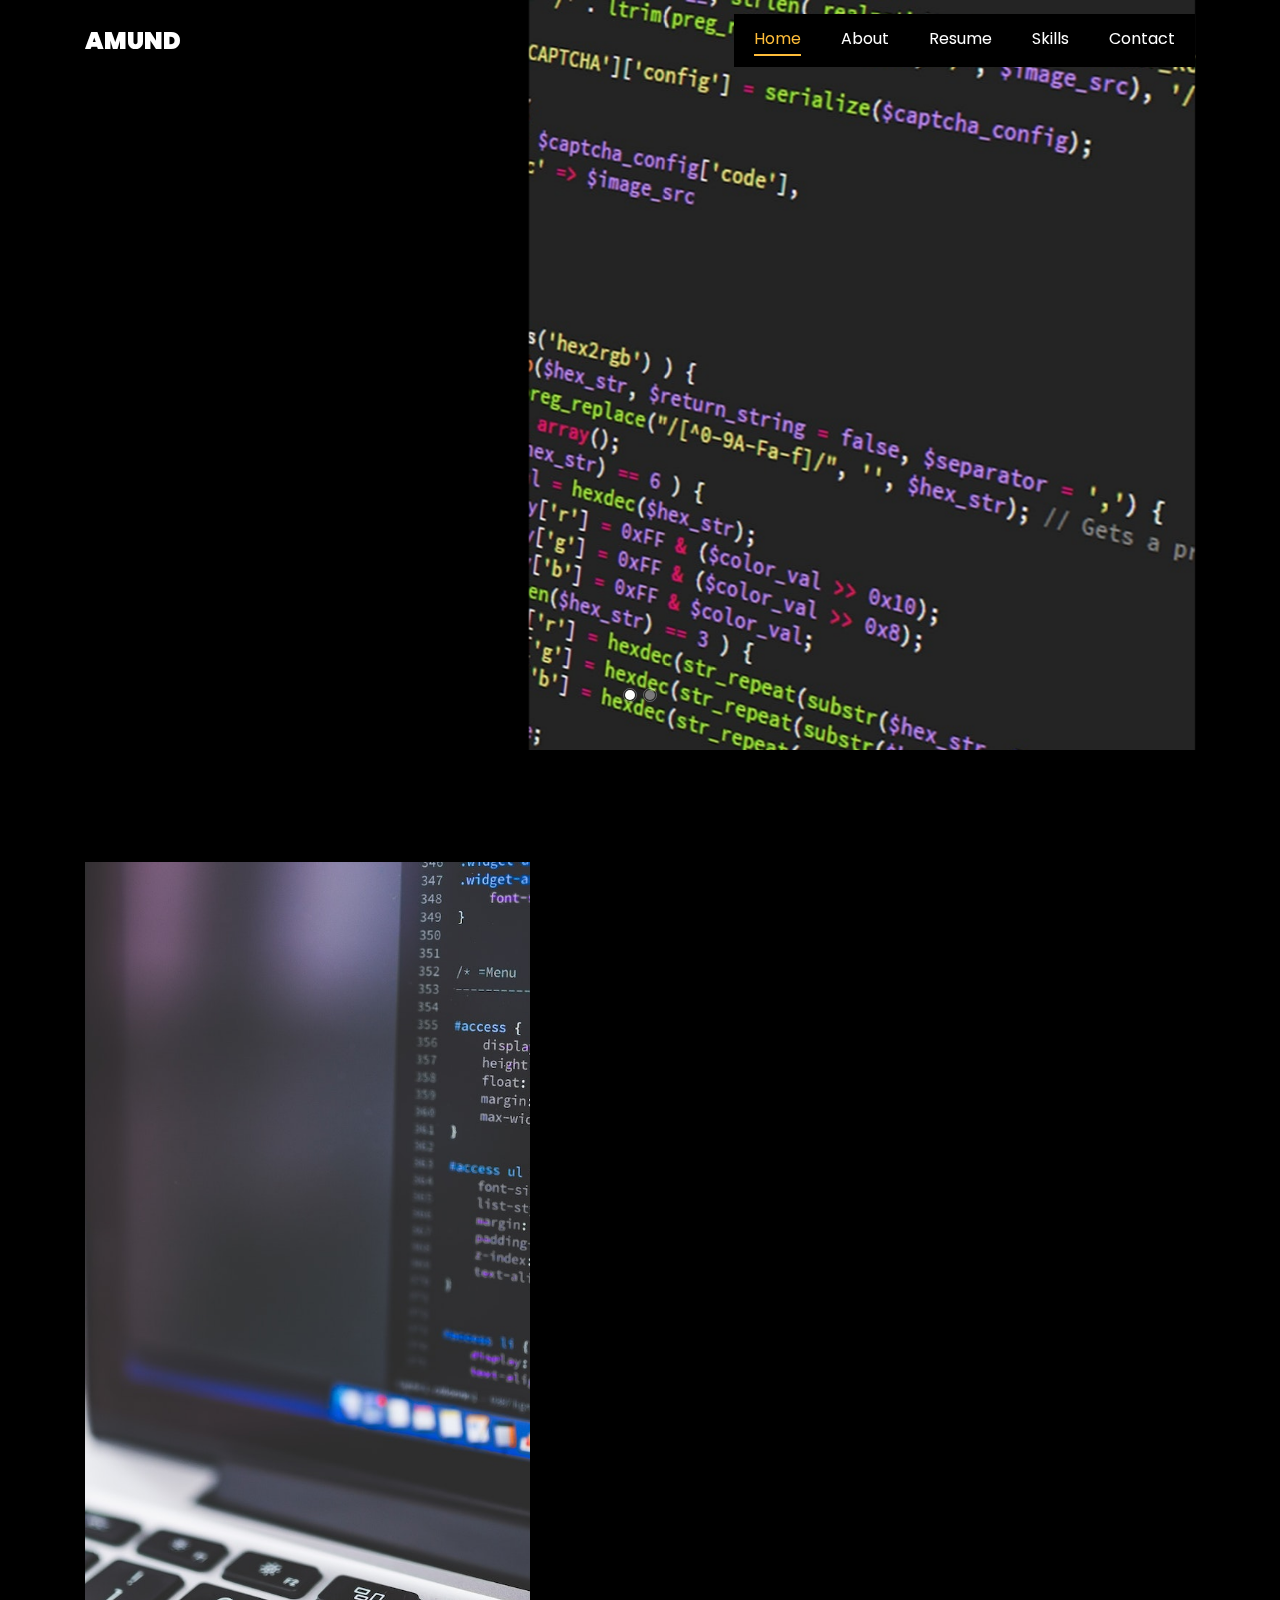
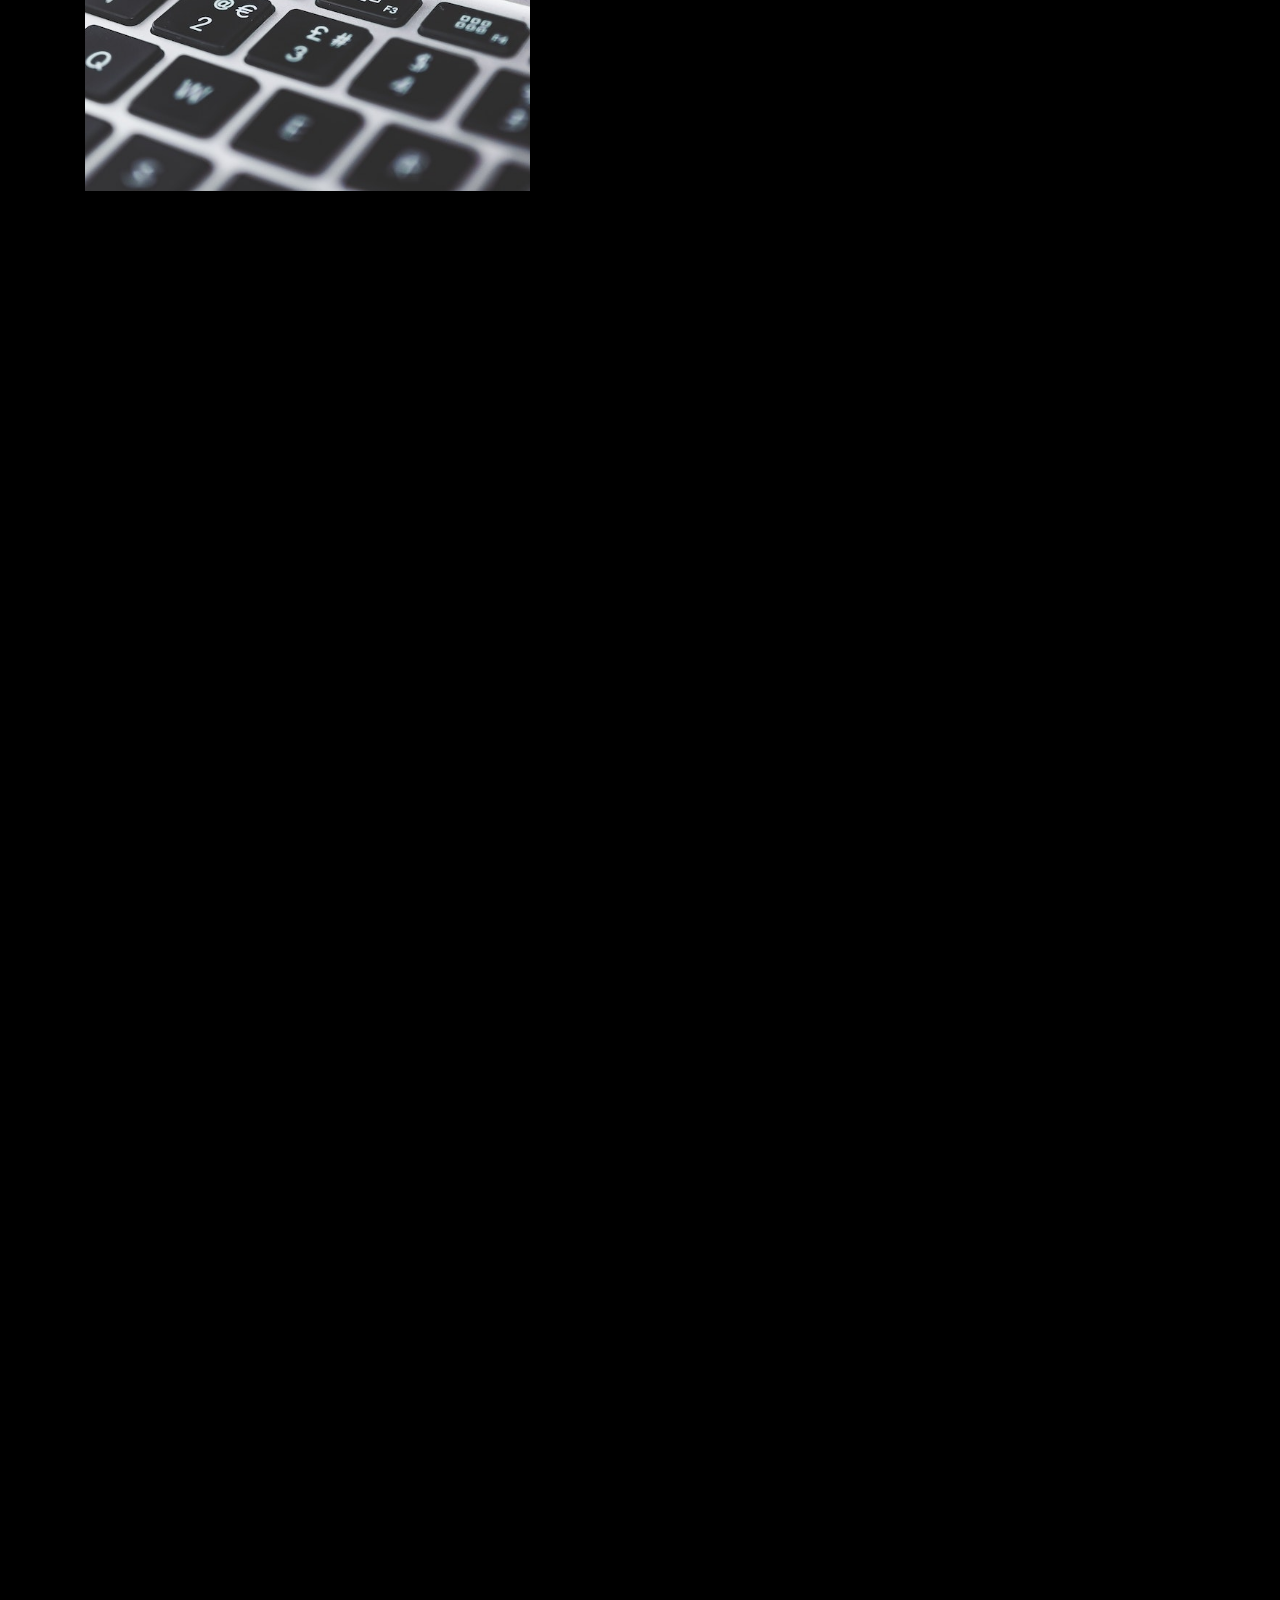
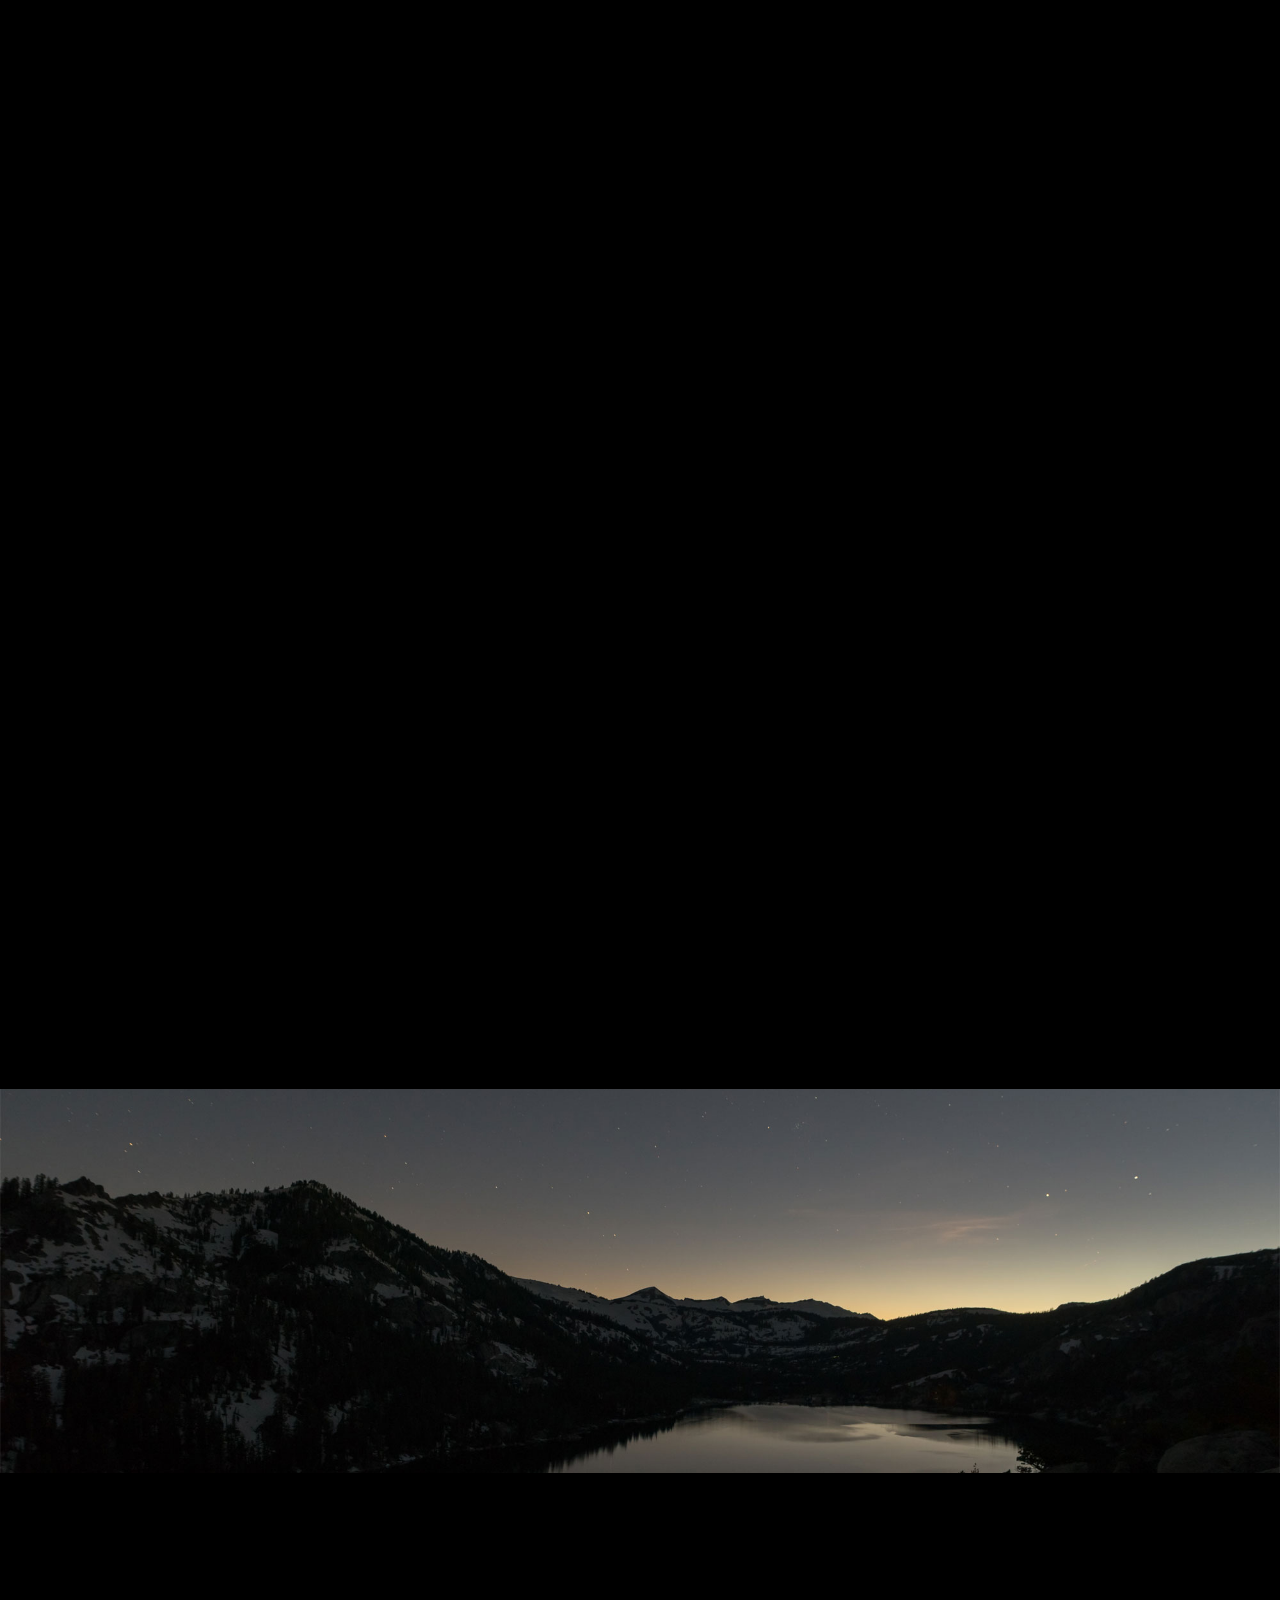
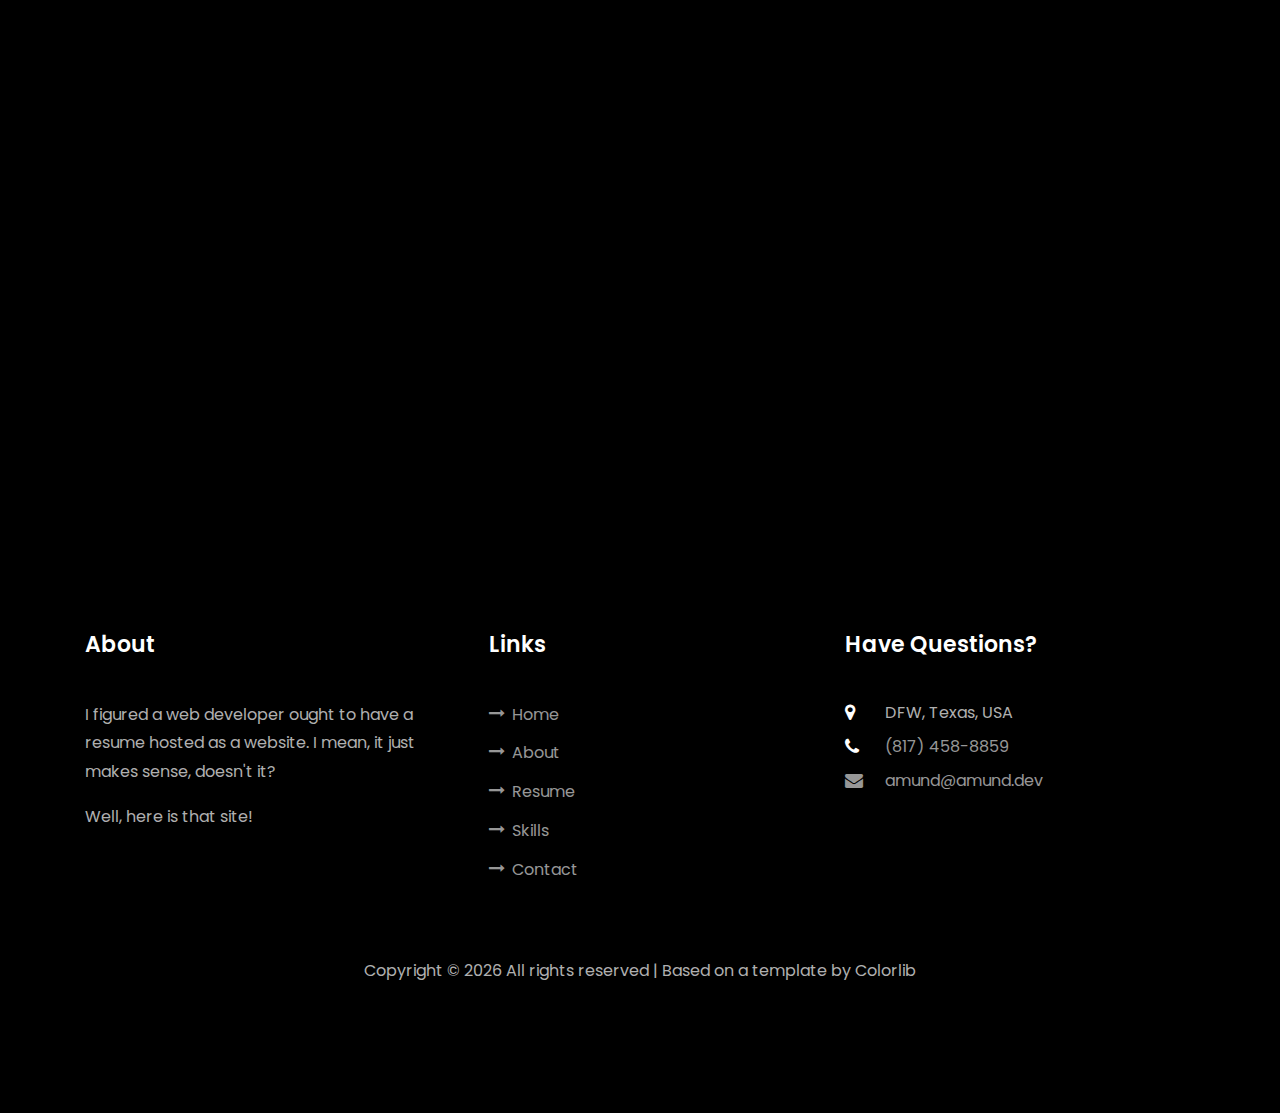
<file: index.html>
<!DOCTYPE html>
<html lang="en">
  <head>
    <title>Amund Jones</title>
    <meta charset="utf-8" />
    <meta
      name="viewport"
      content="width=device-width, initial-scale=1, shrink-to-fit=no"
    />
    <link rel="shortcut icon" href="favicon.png" type="image/png">
    <link
      href="https://fonts.googleapis.com/css?family=Poppins:100,200,300,400,500,600,700,800,900"
      rel="stylesheet"
    />

    <link rel="stylesheet" href="css/open-iconic-bootstrap.min.css" />
    <link rel="stylesheet" href="css/animate.css" />

    <link rel="stylesheet" href="css/owl.carousel.min.css" />
    <link rel="stylesheet" href="css/owl.theme.default.min.css" />
    <link rel="stylesheet" href="css/magnific-popup.css" />

    <link rel="stylesheet" href="css/aos.css" />

    <link rel="stylesheet" href="css/ionicons.min.css" />

    <link rel="stylesheet" href="css/flaticon.css" />
    <link rel="stylesheet" href="css/icomoon.css" />
    <link rel="stylesheet" href="css/style.css" />
  </head>
  <body data-spy="scroll" data-target=".site-navbar-target" data-offset="300">
    <nav
      class="navbar navbar-expand-lg navbar-dark ftco_navbar ftco-navbar-light site-navbar-target"
      id="ftco-navbar"
    >
      <div class="container">
        <a class="navbar-brand" href="index.html">Amund</a>
        <button
          class="navbar-toggler js-fh5co-nav-toggle fh5co-nav-toggle"
          type="button"
          data-toggle="collapse"
          data-target="#ftco-nav"
          aria-controls="ftco-nav"
          aria-expanded="false"
          aria-label="Toggle navigation"
        >
          <span class="oi oi-menu"></span> Menu
        </button>

        <div class="collapse navbar-collapse" id="ftco-nav">
          <ul class="navbar-nav nav ml-auto">
            <li class="nav-item">
              <a href="#home-section" class="nav-link"><span>Home</span></a>
            </li>
            <li class="nav-item">
              <a href="#about-section" class="nav-link"><span>About</span></a>
            </li>
            <li class="nav-item">
              <a href="#resume-section" class="nav-link"><span>Resume</span></a>
            </li>
            <li class="nav-item">
              <a href="#skills-section" class="nav-link"><span>Skills</span></a>
            </li>
            <li class="nav-item">
              <a href="#contact-section" class="nav-link"
                ><span>Contact</span></a
              >
            </li>
          </ul>
        </div>
      </div>
    </nav>
    <section id="home-section" class="hero">
      <div class="home-slider owl-carousel">
        <div class="slider-item">
          <div class="overlay"></div>
          <div class="container">
            <div
              class="row d-md-flex no-gutters slider-text align-items-end justify-content-end"
              data-scrollax-parent="true"
            >
              <div
                class="one-third js-fullheight order-md-last img"
                style="background-image: url(images/bg_3.jpg)"
              >
                <div class="overlay"></div>
              </div>
              <div
                class="one-forth d-flex align-items-center ftco-animate"
                data-scrollax=" properties: { translateY: '70%' }"
              >
                <div class="text">
                  <span class="subheading">Hello!</span>
                  <h1 class="mb-4 mt-3">I'm <span>Amund Jones</span></h1>
                  <h2 class="mb-4">Freelance Software Developer</h2>
                  <p>
                    <a href="#contact-section" class="btn btn-primary py-3 px-4"
                      >Hire me</a
                    >
                    <a
                      href="#about-section"
                      class="btn btn-white btn-outline-white py-3 px-4"
                      >More about me</a
                    >
                  </p>
                </div>
              </div>
            </div>
          </div>
        </div>

        <div class="slider-item">
          <div class="overlay"></div>
          <div class="container">
            <div
              class="row d-flex no-gutters slider-text align-items-end justify-content-end"
              data-scrollax-parent="true"
            >
              <div
                class="one-third js-fullheight order-md-last img"
                style="background-image: url(images/bg_2.jpg)"
              >
                <div class="overlay"></div>
              </div>
              <div
                class="one-forth d-flex align-items-center ftco-animate"
                data-scrollax=" properties: { translateY: '70%' }"
              >
                <div class="text">
                  <span class="subheading">Hello!</span>
                  <h1 class="mb-4 mt-3">
                    I'm a <span>software developer</span> based in DFW
                  </h1>
                  <p>
                    <a href="#contact-section" class="btn btn-primary py-3 px-4"
                      >Hire me</a
                    >
                    <a
                      href="#about-section"
                      class="btn btn-white btn-outline-white py-3 px-4"
                      >More about me</a
                    >
                  </p>
                </div>
              </div>
            </div>
          </div>
        </div>
      </div>
    </section>

    <section class="ftco-about img ftco-section ftco-no-pb" id="about-section">
      <div class="container">
        <div class="row d-flex">
          <div class="col-md-6 col-lg-5 d-flex">
            <div class="img-about img d-flex align-items-stretch">
              <div class="overlay"></div>
              <div
                class="img d-flex align-self-stretch align-items-center"
                style="background-image: url(images/bg_4.jpg)"
              ></div>
            </div>
          </div>
          <div class="col-md-6 col-lg-7 pl-lg-5 pb-5">
            <div class="row justify-content-start pb-3">
              <div class="col-md-12 heading-section ftco-animate">
                <h1 class="big">About</h1>
                <h2 class="mb-4">About Me</h2>
                <p>
                  I am a highly skilled and experienced software developer with a strong background in javascript and python. I have a deep passion for using technology to solve complex problems, and am particularly interested in the field of AI and machine learning.
                </p>
                <p>
                  In addition to my technical skills, I am also an honorably discharged veteran of the US Navy. I have a strong work ethic and am dedicated to delivering high-quality results in any project I undertake.
                </p>
                <p>
                  I am always looking for new challenges and opportunities to expand my knowledge and skillset. I am confident that my expertise in javascript and python, combined with my interest in AI and machine learning, will make me an asset to any team. Thank you for considering me for your project.
                </p>
                <ul class="about-info mt-4 px-md-0 px-2">
                  <li class="d-flex">
                    <span>Name:</span> <span>Amund Jones</span>
                  </li>
                  <li class="d-flex">
                    <span>Date of birth:</span> <span>December 3, 1988</span>
                  </li>
                  <li class="d-flex">
                    <span>Location:</span>
                    <span>DFW, Texas</span>
                  </li>
                  <li class="d-flex">
                    <span>GitHub Page:</span>
                    <span
                      ><a href="https://github.com/arjones88"
                        >https://github.com/arjones88</a
                      ></span
                    >
                  </li>
                  <li class="d-flex">
                    <span>Email:</span>
                    <span
                      ><a href="mailto:amund@amund.dev"
                        >amund@amund.dev</a
                      ></span
                    >
                  </li>
                  <li class="d-flex">
                    <span>Phone: </span> <a><a href="tel://8174588859"></a>(817) 458-8859</a></span>
                  </li>
                </ul>
              </div>
            </div>
            <div class="counter-wrap ftco-animate d-flex mt-md-3">
              <div class="text">
                <p class="mb-4">
                  <span class="number" data-number="35">0</span
                  ><span>+ Projects complete</span>
                </p>
                <p>
                  <a href="./resume.pdf" class="btn btn-primary py-3 px-3"
                    >Download CV</a
                  >
                </p>
              </div>
            </div>
          </div>
        </div>
      </div>
    </section>

    <section class="ftco-section ftco-no-pb" id="resume-section">
      <div class="container">
        <div class="row justify-content-center pb-5">
          <div class="col-md-10 heading-section text-center ftco-animate">
            <h1 class="big big-2">Resume</h1>
            <h2 class="mb-4">Resume</h2>
            <p>
              Amund Jones is a highly motivated and experienced software developer and engineer with a lifelong passion for computers and technology. As a former US Navy veteran, he is a skilled team leader with a strong work ethic and a deep understanding of how to protect and advance a company's interests. He has a proven track record of success in problem-solving and is always looking for new challenges and opportunities to grow and learn.
            </p>
          </div>
        </div>
        <div class="row">
          <div class="col-md-6">
            <div class="resume-wrap ftco-animate">
              <span class="date">2022-Present</span>
              <h2>Software Developer</h2>
              <span class="position">Freelance</span>
              <p class="mt-4">
                As a freelance software developer, I have the ability to work with a wide
                range of clients to deliver high-quality custom solutions that meet their 
                unique needs. I have a deep expertise in multiple programming languages, 
                including javascript and python, and am always up-to-date on the latest 
                technologies and best practices in the field. I am highly adaptable and 
                able to quickly learn and apply new skills, making me an ideal partner for 
                organizations looking to develop cutting-edge software solutions.
              </p>
            </div>
            <div class="resume-wrap ftco-animate">
              <span class="date">2020</span>
              <h2>Partner</h2>
              <span class="position">Copper Sunbeam Clothing Company</span>
              <p class="mt-4">
                Coordinated with other partner to design, develop, produce, and
                sell high quality, affordable fabric face masks during the early
                months of the pandemic.
              </p>
            </div>
            <div class="resume-wrap ftco-animate">
              <span class="date">2017-2018</span>
              <h2>Trim Carpenter</h2>
              <span class="position">Self-Employed</span>
              <p class="mt-4">
                Prepped, installed, primed, painted, and finished trim around
                doors and windows as well as hanging doors. As a self-employed
                contractor, I was also dealing with homeowners to handle the
                contracts, invoices, and all other paperwork myself.
              </p>
            </div>
          </div>
          <div class="col-md-6">
            <div class="resume-wrap ftco-animate">
              <span class="date">2015-2016</span>
              <h2>Private Math Tutor</h2>
              <span class="position">Self-Employed</span>
              <p class="mt-4">
                I tutored individuals taking courses ranging from 7th grade
                algebra to college level calculus and linear algebra. In
                addition, as my own employer, I also handled the contracts,
                payments, etc for the business.
              </p>
            </div>
            <div class="resume-wrap ftco-animate">
              <span class="date">2014</span>
              <h2>Math Tutor</h2>
              <span class="position">Tarrant County College District</span>
              <p class="mt-4">
                I tutored students in college level mathematics for the school.
              </p>
            </div>
            <div class="resume-wrap ftco-animate">
              <span class="date">2009-2013</span>
              <h2>Quartermaster</h2>
              <span class="position">United States Navy</span>
              <p class="mt-4">
                Honorably Discharged Veteran, responsible for the navigation
                charts for a $4 billion warship.
              </p>
            </div>
          </div>
        </div>
        <div class="row justify-content-center mt-5">
          <div class="col-md-6 text-center ftco-animate">
            <p>
              <a href="./resume.pdf" class="btn btn-primary py-4 px-5"
                >Download CV</a
              >
            </p>
          </div>
        </div>
      </div>
    </section>

    <section class="ftco-section" id="skills-section">
      <div class="container">
        <div class="row justify-content-center pb-5">
          <div class="col-md-12 heading-section text-center ftco-animate">
            <h1 class="big big-2">Skills</h1>
            <h2 class="mb-4">My Skills</h2>
            <p>What can I do for you?</p>
          </div>
        </div>
        <div class="row">
          <div class="col-md-6 animate-box">
            <div class="progress-wrap ftco-animate">
              <h3>HTML5</h3>
              <div class="progress">
                <div
                  class="progress-bar color-3"
                  role="progressbar"
                  aria-valuenow="95"
                  aria-valuemin="0"
                  aria-valuemax="100"
                  style="width: 95%"
                >
                  <span>95%</span>
                </div>
              </div>
            </div>
          </div>
          <div class="col-md-6 animate-box">
            <div class="progress-wrap ftco-animate">
              <h3>CSS3</h3>
              <div class="progress">
                <div
                  class="progress-bar color-1"
                  role="progressbar"
                  aria-valuenow="90"
                  aria-valuemin="0"
                  aria-valuemax="100"
                  style="width: 90%"
                >
                  <span>90%</span>
                </div>
              </div>
            </div>
          </div>
          <div class="col-md-6 animate-box">
            <div class="progress-wrap ftco-animate">
              <h3>JavaScript</h3>
              <div class="progress">
                <div
                  class="progress-bar color-2"
                  role="progressbar"
                  aria-valuenow="85"
                  aria-valuemin="0"
                  aria-valuemax="100"
                  style="width: 85%"
                >
                  <span>85%</span>
                </div>
              </div>
            </div>
          </div>
          <div class="col-md-6 animate-box">
            <div class="progress-wrap ftco-animate">
              <h3>Git</h3>
              <div class="progress">
                <div
                  class="progress-bar color-4"
                  role="progressbar"
                  aria-valuenow="90"
                  aria-valuemin="0"
                  aria-valuemax="100"
                  style="width: 90%"
                >
                  <span>90%</span>
                </div>
              </div>
            </div>
          </div>
          <div class="col-md-6 animate-box">
            <div class="progress-wrap ftco-animate">
              <h3>Python</h3>
              <div class="progress">
                <div
                  class="progress-bar color-5"
                  role="progressbar"
                  aria-valuenow="50"
                  aria-valuemin="0"
                  aria-valuemax="100"
                  style="width: 50%"
                >
                  <span>50%</span>
                </div>
              </div>
            </div>
          </div>
          <div class="col-md-6 animate-box">
            <div class="progress-wrap ftco-animate">
              <h3>Node.js</h3>
              <div class="progress">
                <div
                  class="progress-bar color-6"
                  role="progressbar"
                  aria-valuenow="33"
                  aria-valuemin="0"
                  aria-valuemax="100"
                  style="width: 33%"
                >
                  <span>33%</span>
                </div>
              </div>
            </div>
          </div>
        </div>
      </div>
    </section>

    <section
      class="ftco-section ftco-no-pt ftco-no-pb ftco-counter img"
      id="section-counter"
    >
      <div class="container">
        <div class="row d-md-flex align-items-center">
          <div
            class="col-md d-flex justify-content-center counter-wrap ftco-animate"
          >
            <div class="block-18">
              <div class="text">
                <strong class="number" data-number="35">0</strong>
                <span>Complete Projects</span>
              </div>
            </div>
          </div>

          <div
            class="col-md d-flex justify-content-center counter-wrap ftco-animate"
          >
            <div class="block-18">
              <div class="text">
                <strong class="number" data-number="500">0</strong>
                <span>Cups of coffee</span>
              </div>
            </div>
          </div>
        </div>
      </div>
    </section>

    <section
      class="ftco-section ftco-hireme img margin-top"
      style="background-image: url(images/bg_1.jpg)"
    >
      <div class="container">
        <div class="row justify-content-center">
          <div class="col-md-7 ftco-animate text-center">
            <h2>I'm <span>Available</span> for freelancing</h2>
            <p>Let me build your next website!</p>
          </div>
        </div>
      </div>
    </section>

    <section
      class="ftco-section contact-section ftco-no-pb"
      id="contact-section"
    >
      <div class="container">
        <div class="row justify-content-center mb-5 pb-3">
          <div class="col-md-7 heading-section text-center ftco-animate">
            <h1 class="big big-2">Contact</h1>
            <h2 class="mb-4">Contact Me</h2>
            <p>
              Feel free to email or call me if you have a job you think I may
              fit!
            </p>
          </div>
        </div>

        <div class="row d-flex contact-info mb-5">
          <div class="col-md-6 col-lg-3 d-flex ftco-animate">
            <div class="align-self-stretch box p-4 text-center">
              <div
                class="icon d-flex align-items-center justify-content-center"
              >
                <span class="icon-map-signs"></span>
              </div>
              <h3 class="mb-4">Location</h3>
              <p>DFW, Texas, USA</p>
            </div>
          </div>
          <div class="col-md-6 col-lg-3 d-flex ftco-animate">
            <div class="align-self-stretch box p-4 text-center">
              <div
                class="icon d-flex align-items-center justify-content-center"
              >
              <a href="tel://8174588859"><span class="icon-phone2"></span></a>
              </div>
              <h3 class="mb-4">Contact Number</h3>
              <p><a href="tel://8174588859">(817) 458-8859</a></p>
            </div>
          </div>
          <div class="col-md-6 col-lg-3 d-flex ftco-animate">
            <div class="align-self-stretch box p-4 text-center">
              <div
                class="icon d-flex align-items-center justify-content-center"
              >
              <a href="mailto:amund@amund.dev"><span class="icon-paper-plane"></span></a>
              </div>
              <h3 class="mb-4">Email Address</h3>
              <p><a href="mailto:amund@amund.dev">amund@amund.dev</a></p>
            </div>
          </div>
          <div class="col-md-6 col-lg-3 d-flex ftco-animate">
            <div class="align-self-stretch box p-4 text-center">
              <div
                class="icon d-flex align-items-center justify-content-center"
              >
              <a href="./index.html"><span class="icon-globe"></span></a>
              </div>
              <h3 class="mb-4">Website</h3>
              <p><a href="./index.html">amund.dev</a></p>
            </div>
          </div>
        </div>
      </div>
    </section>

    <footer class="ftco-footer ftco-section">
      <div class="container">
        <div class="row mb-5">
          <div class="col-md">
            <div class="ftco-footer-widget mb-4">
              <h2 class="ftco-heading-2">About</h2>
              <p>
                I figured a web developer ought to have a resume hosted as a
                website. I mean, it just makes sense, doesn't it?
              </p>
              <p>Well, here is that site!</p>
            </div>
          </div>
          <div class="col-md">
            <div class="ftco-footer-widget mb-4 ml-md-4">
              <h2 class="ftco-heading-2">Links</h2>
              <ul class="list-unstyled">
                <li>
                  <a href="#home-section"
                    ><span class="icon-long-arrow-right mr-2"></span>Home</a
                  >
                </li>
                <li>
                  <a href="#about-section"
                    ><span class="icon-long-arrow-right mr-2"></span>About</a
                  >
                </li>
                <li>
                  <a href="#resume-section"
                    ><span class="icon-long-arrow-right mr-2"></span>Resume</a
                  >
                </li>
                <li>
                  <a href="#skills-section"
                    ><span class="icon-long-arrow-right mr-2"></span>Skills</a
                  >
                </li>
                <li>
                  <a href="#contact-section"
                    ><span class="icon-long-arrow-right mr-2"></span>Contact</a
                  >
                </li>
              </ul>
            </div>
          </div>

          <div class="col-md">
            <div class="ftco-footer-widget mb-4">
              <h2 class="ftco-heading-2">Have Questions?</h2>
              <div class="block-23 mb-3">
                <ul>
                  <li>
                    <span class="icon icon-map-marker"></span
                    ><span class="text">DFW, Texas, USA</span>
                  </li>
                  <li>
                    <span class="icon icon-phone"></span
                    ><span class="text"><a href="tel://8174588859">(817) 458-8859</a></span>
                  </li>
                  <li>
                    <a href="#"
                      ><span class="icon icon-envelope"></span
                      ><span class="text">amund@amund.dev</span></a
                    >
                  </li>
                </ul>
              </div>
            </div>
          </div>
        </div>
        <div class="row">
          <div class="col-md-12 text-center">
            <p>
              <!-- Link back to Colorlib can't be removed. Template is licensed under CC BY 3.0. -->
              Copyright &copy;
              <script>
                document.write(new Date().getFullYear());
              </script>
              All rights reserved | Based on a template by
              <a href="https://colorlib.com" target="_blank">Colorlib</a>
              <!-- Link back to Colorlib can't be removed. Template is licensed under CC BY 3.0. -->
            </p>
          </div>
        </div>
      </div>
    </footer>

    <!-- loader -->
    <div id="ftco-loader" class="show fullscreen">
      <svg class="circular" width="48px" height="48px">
        <circle
          class="path-bg"
          cx="24"
          cy="24"
          r="22"
          fill="none"
          stroke-width="4"
          stroke="#eeeeee"
        />
        <circle
          class="path"
          cx="24"
          cy="24"
          r="22"
          fill="none"
          stroke-width="4"
          stroke-miterlimit="10"
          stroke="#F96D00"
        />
      </svg>
    </div>

    <script src="js/jquery.min.js"></script>
    <script src="js/jquery-migrate-3.0.1.min.js"></script>
    <script src="js/popper.min.js"></script>
    <script src="js/bootstrap.min.js"></script>
    <script src="js/jquery.easing.1.3.js"></script>
    <script src="js/jquery.waypoints.min.js"></script>
    <script src="js/jquery.stellar.min.js"></script>
    <script src="js/owl.carousel.min.js"></script>
    <script src="js/jquery.magnific-popup.min.js"></script>
    <script src="js/aos.js"></script>
    <script src="js/jquery.animateNumber.min.js"></script>
    <script src="js/scrollax.min.js"></script>

    <script src="js/main.js"></script>
  </body>
</html>
</file>
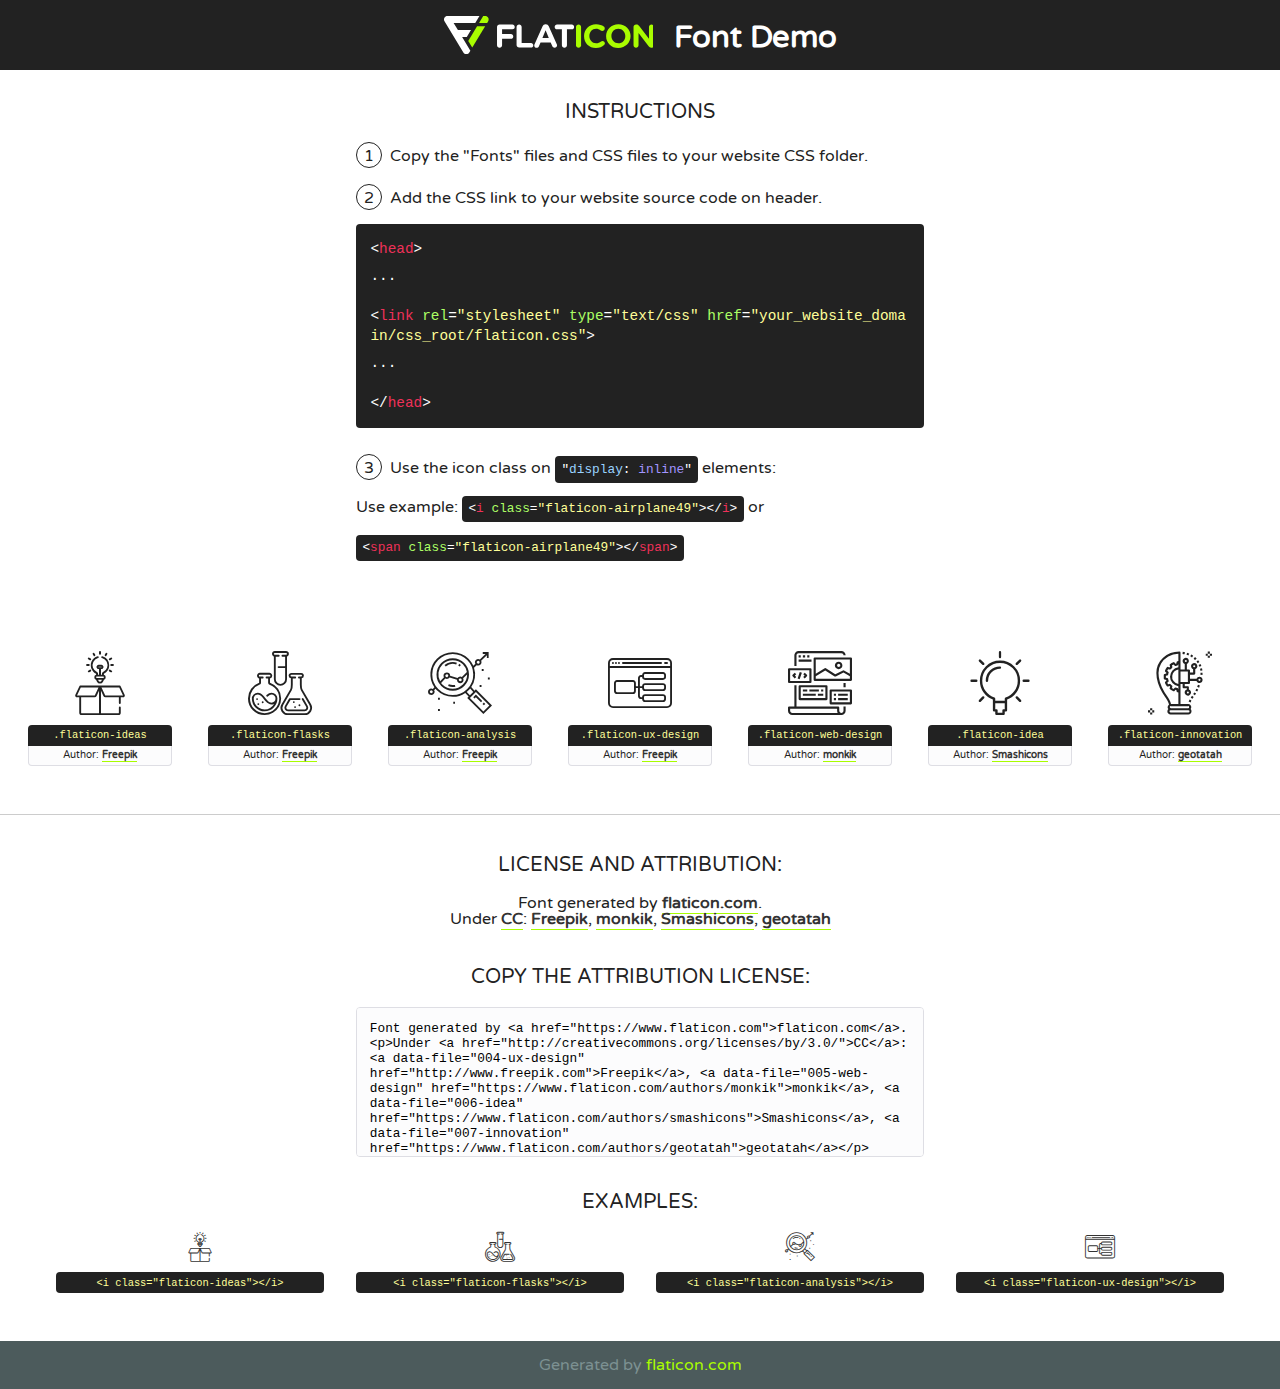
<file: fonts/flaticon/font/flaticon.html>
<!DOCTYPE html>
<!--
  Flaticon icon font: Flaticon
  Creation date: 20/03/2019 02:18
-->
<html>
<!DOCTYPE html>
<html>

<head>
    <title>Flaticon WebFont</title>
    <link href="http://fonts.googleapis.com/css?family=Varela+Round" rel="stylesheet" type="text/css" />
    <link rel="stylesheet" type="text/css" href="flaticon.css">
    <meta charset="UTF-8">
    <style>
    html, body, div, span, applet, object, iframe,
    h1, h2, h3, h4, h5, h6, p, blockquote, pre,
    a, abbr, acronym, address, big, cite, code,
    del, dfn, em, img, ins, kbd, q, s, samp,
    small, strike, strong, sub, sup, tt, var,
    b, u, i, center,
    dl, dt, dd, ol, ul, li,
    fieldset, form, label, legend,
    table, caption, tbody, tfoot, thead, tr, th, td,
    article, aside, canvas, details, embed, 
    figure, figcaption, footer, header, hgroup, 
    menu, nav, output, ruby, section, summary,
    time, mark, audio, video {
        margin: 0;
        padding: 0;
        border: 0;
        font-size: 100%;
        font: inherit;
        vertical-align: baseline;
    }
    /* HTML5 display-role reset for older browsers */
    article, aside, details, figcaption, figure, 
    footer, header, hgroup, menu, nav, section {
        display: block;
    }
    body {
        line-height: 1;
    }
    ol, ul {
        list-style: none;
    }
    blockquote, q {
        quotes: none;
    }
    blockquote:before, blockquote:after,
    q:before, q:after {
        content: '';
        content: none;
    }
    table {
        border-collapse: collapse;
        border-spacing: 0;
    }
    body {
        font-family: 'Varela Round', Helvetica, Arial, sans-serif;
        font-size: 16px;
        color: #222;
    }
    a {
        color: #333;
        border-bottom: 1px solid #a9fd00;
        font-weight: bold;
        text-decoration: none;
    }
    * {
        -moz-box-sizing: border-box;
        -webkit-box-sizing: border-box;
        box-sizing: border-box;
        margin: 0;
        padding: 0;
    }
    [class^="flaticon-"]:before, [class*=" flaticon-"]:before, [class^="flaticon-"]:after, [class*=" flaticon-"]:after {
        font-family: Flaticon;
        font-size: 30px;
        font-style: normal;
        margin-left: 20px;
        color: #333;
    }
    .wrapper {
        max-width: 600px;
        margin: auto;
        padding: 0 1em;
    }
    .title {
        font-size: 1.25em;
        text-align: center;
        margin-bottom: 1em;
        text-transform: uppercase;
    }
    header {
        text-align: center;
        background-color: #222;
        color: #fff;
        padding: 1em;
    }
    header .logo {
        width: 210px;
        height: 38px;
        display: inline-block;
        vertical-align: middle;
        margin-right: 1em;
        border: none;
    }
    header strong {
        font-size: 1.95em;
        font-weight: bold;
        vertical-align: middle;
        margin-top: 5px;
        display: inline-block;
    }
    .demo {
        margin: 2em auto;
        line-height: 1.25em;
    }
    .demo ul li {
        margin-bottom: 1em;
    }
    .demo ul li .num {
        color: #222;
        border-radius: 20px;
        display: inline-block;
        width: 26px;
        padding: 3px;
        height: 26px;
        text-align: center;
        margin-right: 0.5em;
        border: 1px solid #222;
    }
    .demo ul li code {
        background-color: #222;
        border-radius: 4px;
        padding: 0.25em 0.5em;
        display: inline-block;
        color: #fff;
        font-family: Consolas,Monaco,Lucida Console,Liberation Mono,DejaVu Sans Mono,Bitstream Vera Sans Mono,Courier New, monospace;
        font-weight: lighter;
        margin-top: 1em;
        font-size: 0.8em;
        word-break: break-all;
    }
    .demo ul li code.big {
        padding: 1em;
        font-size: 0.9em;
    }
    .demo ul li code .red {
        color: #EF3159;
    }
    .demo ul li code .green {
        color: #ACFF65;
    }
    .demo ul li code .yellow {
        color: #FFFF99;
    }
    .demo ul li code .blue {
        color: #99D3FF;
    }
    .demo ul li code .purple {
        color: #A295FF;
    }
    .demo ul li code .dots {
        margin-top: 0.5em;
        display: block;
    }
    #glyphs {
        border-bottom: 1px solid #ccc;
        padding: 2em 0;
        text-align: center;
    }
    .glyph {
        display: inline-block;
        width: 9em;
        margin: 1em;
        text-align: center;
        vertical-align: top;
        background: #FFF;
    }
    .glyph .glyph-icon {
        padding: 10px;
        display: block;
        font-family:"Flaticon";
        font-size: 64px;
        line-height: 1;
    }
    .glyph .glyph-icon:before {
        font-size: 64px;
        color: #222;
        margin-left: 0;
    }
    .class-name {
        font-size: 0.65em;
        background-color: #222;
        color: #fff;
        border-radius: 4px 4px 0 0;
        padding: 0.5em;
        color: #FFFF99;
        font-family: Consolas,Monaco,Lucida Console,Liberation Mono,DejaVu Sans Mono,Bitstream Vera Sans Mono,Courier New, monospace;
    }
    .author-name {
        font-size: 0.6em;
        background-color: #fcfcfd;
        border: 1px solid #DEDEE4;
        border-top: 0;
        border-radius: 0 0 4px 4px;
        padding: 0.5em;
    }
    .class-name:last-child {
        font-size: 10px;
        color:#888;
    }
    .class-name:last-child a {
        font-size: 10px;
        color:#555;
    }
    .class-name:last-child a:hover {
        color:#a9fd00;
    }
    .glyph > input {
        display: block;
        width: 100px;
        margin: 5px auto;
        text-align: center;
        font-size: 12px;
        cursor: text;
    }
    .glyph > input.icon-input {
        font-family:"Flaticon";
        font-size: 16px;
        margin-bottom: 10px;
    }
    .attribution .title {
        margin-top: 2em;
    }
    .attribution textarea {
        background-color: #fcfcfd;
        padding: 1em;
        border: none;
        box-shadow: none;
        border: 1px solid #DEDEE4;
        border-radius: 4px;
        resize: none;
        width: 100%;
        height: 150px;
        font-size: 0.8em;
        font-family: Consolas,Monaco,Lucida Console,Liberation Mono,DejaVu Sans Mono,Bitstream Vera Sans Mono,Courier New, monospace;
        -webkit-appearance: none;
    }
    .iconsuse {
        margin: 2em auto;
        text-align: center;
        max-width: 1200px;
    }
    .iconsuse:after {
        content: '';
        display: table;
        clear: both;
    }
    .iconsuse .image {
        float: left;
        width: 25%;
        padding: 0 1em;
    }
    .iconsuse .image p {
        margin-bottom: 1em;
    }
    .iconsuse .image span {
        display: block;
        font-size: 0.65em;
        background-color: #222;
        color: #fff;
        border-radius: 4px;
        padding: 0.5em;
        color: #FFFF99;
        margin-top: 1em;
        font-family: Consolas,Monaco,Lucida Console,Liberation Mono,DejaVu Sans Mono,Bitstream Vera Sans Mono,Courier New, monospace;
    }
    #footer {
        text-align: center;
        background-color: #4C5B5C;
        color: #7c9192;
        padding: 1em;
    }
    #footer a {
        border: none;
        color: #a9fd00;
        font-weight: normal;
    }
    @media (max-width: 960px) {
        .iconsuse .image {
            width: 50%;
        }
    }
    @media (max-width: 560px) {
        .iconsuse .image {
            width: 100%;
        }
    }
    </style>
</head>

<body class="characters-off">

    <header>
        <a href="https://www.flaticon.com" target="_blank" class="logo">
            <svg version="1.1" xmlns="http://www.w3.org/2000/svg" xmlns:xlink="http://www.w3.org/1999/xlink" xmlns:a="http://ns.adobe.com/AdobeSVGViewerExtensions/3.0/" viewBox="0 0 560.875 102.036" enable-background="new 0 0 560.875 102.036" xml:space="preserve">
                <defs>
                </defs>
                <g>
                    <g class="letters">
                        <path fill="#ffffff" d="M141.596,29.675c0-3.777,2.985-6.767,6.764-6.767h34.438c3.426,0,6.15,2.728,6.15,6.15
                        c0,3.43-2.724,6.149-6.15,6.149h-27.674v13.091h23.719c3.429,0,6.151,2.724,6.151,6.15c0,3.43-2.723,6.149-6.151,6.149h-23.719
                        v17.574c0,3.773-2.986,6.761-6.764,6.761c-3.779,0-6.764-2.989-6.764-6.761V29.675z"></path>
                        <path fill="#ffffff" d="M193.844,29.149c0-3.781,2.985-6.767,6.764-6.767c3.776,0,6.763,2.985,6.763,6.767v42.957h25.039
                        c3.426,0,6.149,2.726,6.149,6.153c0,3.425-2.723,6.15-6.149,6.15h-31.802c-3.779,0-6.764-2.986-6.764-6.768V29.149z"></path>
                        <path fill="#ffffff" d="M241.891,75.71l21.438-48.407c1.492-3.341,4.215-5.357,7.906-5.357h0.792
                        c3.686,0,6.323,2.017,7.815,5.357l21.439,48.407c0.436,0.967,0.701,1.845,0.701,2.723c0,3.602-2.809,6.501-6.414,6.501
                        c-3.161,0-5.269-1.845-6.499-4.655l-4.132-9.661h-27.059l-4.301,10.102c-1.144,2.631-3.426,4.214-6.237,4.214
                        c-3.517,0-6.24-2.81-6.24-6.325C241.1,77.64,241.451,76.677,241.891,75.71z M279.932,58.666l-8.521-20.297l-8.526,20.297H279.932
                        z"></path>
                        <path fill="#ffffff" d="M314.864,35.387H301.86c-3.429,0-6.239-2.813-6.239-6.238c0-3.429,2.811-6.24,6.239-6.24h39.533
                        c3.426,0,6.237,2.811,6.237,6.24c0,3.425-2.811,6.238-6.237,6.238h-13.001v42.785c0,3.773-2.99,6.761-6.764,6.761
                        c-3.779,0-6.764-2.989-6.764-6.761V35.387z"></path>
                        <path fill="#A9FD00" d="M352.615,29.149c0-3.781,2.985-6.767,6.767-6.767c3.774,0,6.761,2.985,6.761,6.767v49.024
                        c0,3.773-2.987,6.761-6.761,6.761c-3.781,0-6.767-2.989-6.767-6.761V29.149z"></path>
                        <path fill="#A9FD00" d="M374.132,53.836v-0.179c0-17.481,13.178-31.801,32.065-31.801c9.22,0,15.459,2.458,20.557,6.238
                        c1.402,1.054,2.637,2.985,2.637,5.357c0,3.692-2.985,6.59-6.681,6.59c-1.845,0-3.071-0.702-4.044-1.319
                        c-3.776-2.813-7.729-4.393-12.562-4.393c-10.364,0-17.831,8.611-17.831,19.154v0.173c0,10.542,7.291,19.329,17.831,19.329
                        c5.715,0,9.492-1.756,13.359-4.834c1.049-0.874,2.458-1.491,4.039-1.491c3.429,0,6.325,2.813,6.325,6.236
                        c0,2.106-1.056,3.78-2.282,4.834c-5.539,4.834-12.036,7.733-21.878,7.733C387.572,85.464,374.132,71.493,374.132,53.836z"></path>
                        <path fill="#A9FD00" d="M433.009,53.836v-0.179c0-17.481,13.79-31.801,32.766-31.801c18.981,0,32.592,14.143,32.592,31.628v0.173
                        c0,17.483-13.785,31.807-32.769,31.807C446.625,85.464,433.009,71.32,433.009,53.836z M484.224,53.836v-0.179
                        c0-10.539-7.725-19.326-18.626-19.326c-10.893,0-18.449,8.611-18.449,19.154v0.173c0,10.542,7.73,19.329,18.626,19.329
                        C476.676,72.986,484.224,64.378,484.224,53.836z"></path>
                        <path fill="#A9FD00" d="M506.233,29.321c0-3.774,2.99-6.763,6.767-6.763h1.401c3.252,0,5.183,1.583,7.029,3.953l26.093,34.265
                        V29.059c0-3.692,2.99-6.677,6.681-6.677c3.683,0,6.671,2.985,6.671,6.677v48.934c0,3.78-2.987,6.765-6.764,6.765h-0.436
                        c-3.257,0-5.188-1.581-7.034-3.953l-27.056-35.492v32.944c0,3.687-2.985,6.676-6.678,6.676c-3.683,0-6.673-2.989-6.673-6.676
                        V29.321z"></path>
                    </g>
                    <g class="insignia">
                        <path fill="#ffffff" d="M48.372,56.137h12.517l11.156-18.537H37.186L25.688,18.539h57.825L94.668,0H9.271
                        C5.925,0,2.842,1.801,1.198,4.716c-1.644,2.907-1.593,6.482,0.134,9.343l50.38,83.501c1.678,2.781,4.689,4.476,7.938,4.476
                        c3.246,0,6.257-1.695,7.935-4.476l2.898-4.804L48.372,56.137z"></path>
                        <g class="i">
                            <path fill="#A9FD00" d="M93.575,18.539h0.031v0.004l21.652,0.004l2.705-4.488c1.727-2.861,1.778-6.436,0.133-9.343
                            C116.454,1.801,113.371,0,110.026,0h-5.294L93.575,18.539z"></path>
                            <polygon fill="#A9FD00" points="88.291,27.356 64.725,66.486 75.519,84.404 109.942,27.356"></polygon>
                        </g>
                    </g>
                </g>
            </svg>
        </a>
        <strong>Font Demo</strong>
    </header>


    <section class="demo wrapper">

        <p class="title">Instructions</p>

        <ul>
            <li>
                <span class="num">1</span>Copy the "Fonts" files and CSS files to your website CSS folder.
            </li>
            <li>
                <span class="num">2</span>Add the CSS link to your website source code on header.
                <code class="big">
                    &lt;<span class="red">head</span>&gt;
                    <br/><span class="dots">...</span>
                    <br/>&lt;<span class="red">link</span> <span class="green">rel</span>=<span class="yellow">"stylesheet"</span> <span class="green">type</span>=<span class="yellow">"text/css"</span> <span class="green">href</span>=<span class="yellow">"your_website_domain/css_root/flaticon.css"</span>&gt;
                    <br/><span class="dots">...</span>
                    <br/>&lt;/<span class="red">head</span>&gt;
                </code>
            </li>

            <li>
                <p>
                    <span class="num">3</span>Use the icon class on <code>"<span class="blue">display</span>:<span class="purple"> inline</span>"</code> elements:
                    <br />
                    Use example: <code>&lt;<span class="red">i</span> <span class="green">class</span>=<span class="yellow">&quot;flaticon-airplane49&quot;</span>&gt;&lt;/<span class="red">i</span>&gt;</code> or <code>&lt;<span class="red">span</span> <span class="green">class</span>=<span class="yellow">&quot;flaticon-airplane49&quot;</span>&gt;&lt;/<span class="red">span</span>&gt;</code>
            </li>
        </ul>

    </section>




   <section id="glyphs">          
    
      
        <div class="glyph"><div class="glyph-icon flaticon-ideas"></div>
            <div class="class-name">.flaticon-ideas</div>
            <div class="author-name">Author: <a data-file="001-ideas" href="http://www.freepik.com">Freepik</a> </div> 
        </div>        
        
        <div class="glyph"><div class="glyph-icon flaticon-flasks"></div>
            <div class="class-name">.flaticon-flasks</div>
            <div class="author-name">Author: <a data-file="002-flasks" href="http://www.freepik.com">Freepik</a> </div> 
        </div>        
        
        <div class="glyph"><div class="glyph-icon flaticon-analysis"></div>
            <div class="class-name">.flaticon-analysis</div>
            <div class="author-name">Author: <a data-file="003-analysis" href="http://www.freepik.com">Freepik</a> </div> 
        </div>        
        
        <div class="glyph"><div class="glyph-icon flaticon-ux-design"></div>
            <div class="class-name">.flaticon-ux-design</div>
            <div class="author-name">Author: <a data-file="004-ux-design" href="http://www.freepik.com">Freepik</a> </div> 
        </div>        
        
        <div class="glyph"><div class="glyph-icon flaticon-web-design"></div>
            <div class="class-name">.flaticon-web-design</div>
            <div class="author-name">Author: <a data-file="005-web-design" href="https://www.flaticon.com/authors/monkik">monkik</a> </div> 
        </div>        
        
        <div class="glyph"><div class="glyph-icon flaticon-idea"></div>
            <div class="class-name">.flaticon-idea</div>
            <div class="author-name">Author: <a data-file="006-idea" href="https://www.flaticon.com/authors/smashicons">Smashicons</a> </div> 
        </div>        
        
        <div class="glyph"><div class="glyph-icon flaticon-innovation"></div>
            <div class="class-name">.flaticon-innovation</div>
            <div class="author-name">Author: <a data-file="007-innovation" href="https://www.flaticon.com/authors/geotatah">geotatah</a> </div> 
        </div>        
        

    </section>



    <section class="attribution wrapper"   style="text-align:center;">

      <div class="title">License and attribution:</div><div class="attrDiv">Font generated by <a href="https://www.flaticon.com">flaticon.com</a>. <div><p>Under <a href="http://creativecommons.org/licenses/by/3.0/">CC</a>: <a data-file="004-ux-design" href="http://www.freepik.com">Freepik</a>, <a data-file="005-web-design" href="https://www.flaticon.com/authors/monkik">monkik</a>, <a data-file="006-idea" href="https://www.flaticon.com/authors/smashicons">Smashicons</a>, <a data-file="007-innovation" href="https://www.flaticon.com/authors/geotatah">geotatah</a></p>  </div>
      </div>
      <div class="title">Copy the Attribution License:</div>

    <textarea onclick="this.focus();this.select();">Font generated by &lt;a href=&quot;https://www.flaticon.com&quot;&gt;flaticon.com&lt;/a&gt;. <p>Under <a href="http://creativecommons.org/licenses/by/3.0/">CC</a>: <a data-file="004-ux-design" href="http://www.freepik.com">Freepik</a>, <a data-file="005-web-design" href="https://www.flaticon.com/authors/monkik">monkik</a>, <a data-file="006-idea" href="https://www.flaticon.com/authors/smashicons">Smashicons</a>, <a data-file="007-innovation" href="https://www.flaticon.com/authors/geotatah">geotatah</a></p>  
     </textarea>

    </section>

    <section class="iconsuse">

          <div class="title">Examples:</div>            
             
            <div class="image">
                <p>
                    <i class="glyph-icon flaticon-ideas"></i> 
                    <span>&lt;i class=&quot;flaticon-ideas&quot;&gt;&lt;/i&gt;</span>
                </p>
            </div>
            
            <div class="image">
                <p>
                    <i class="glyph-icon flaticon-flasks"></i> 
                    <span>&lt;i class=&quot;flaticon-flasks&quot;&gt;&lt;/i&gt;</span>
                </p>
            </div>
            
            <div class="image">
                <p>
                    <i class="glyph-icon flaticon-analysis"></i> 
                    <span>&lt;i class=&quot;flaticon-analysis&quot;&gt;&lt;/i&gt;</span>
                </p>
            </div>
            
            <div class="image">
                <p>
                    <i class="glyph-icon flaticon-ux-design"></i> 
                    <span>&lt;i class=&quot;flaticon-ux-design&quot;&gt;&lt;/i&gt;</span>
                </p>
            </div>
                       
        </div>
                            
    </section>

<div id="footer">
    <div>Generated by <a href="https://www.flaticon.com">flaticon.com</a>
    </div>
</div>



</body>
</html>
</file>
<file: css/flaticon.css>
/*
  	Flaticon icon font: Flaticon
  	Creation date: 04/01/2019 13:45
  	*/


@font-face {
  font-family: "Flaticon";
  src: url("../fonts/flaticon/font/Flaticon.eot");
  src: url("../fonts/flaticon/font/Flaticon.eot?#iefix") format("embedded-opentype"),
       url("../fonts/flaticon/font/Flaticon.woff") format("woff"),
       url("../fonts/flaticon/font/Flaticon.ttf") format("truetype"),
       url("../fonts/flaticon/font/Flaticon.svg#Flaticon") format("svg");
  font-weight: normal;
  font-style: normal;
}

@media screen and (-webkit-min-device-pixel-ratio:0) {
  @font-face {
    font-family: "Flaticon";
    src: url("../fonts/flaticon/font/Flaticon.svg#Flaticon") format("svg");
  }
}

[class^="flaticon-"]:before, [class*=" flaticon-"]:before,
[class^="flaticon-"]:after, [class*=" flaticon-"]:after {   
  font-family: Flaticon;
  font-style: normal;
  font-weight: normal;
  font-variant: normal;
  text-transform: none;
  line-height: 1;

  /* Better Font Rendering =========== */
  -webkit-font-smoothing: antialiased;
  -moz-osx-font-smoothing: grayscale;
}

.flaticon-ideas:before { content: "\f100"; }
.flaticon-flasks:before { content: "\f101"; }
.flaticon-analysis:before { content: "\f102"; }
.flaticon-ux-design:before { content: "\f103"; }
.flaticon-web-design:before { content: "\f104"; }
.flaticon-idea:before { content: "\f105"; }
.flaticon-innovation:before { content: "\f106"; }
</file>
<file: css/icomoon.css>
@font-face {
  font-family: 'icomoon';
  src:  url('../fonts/icomoon/icomoon.eot?6tt51o');
  src:  url('../fonts/icomoon/icomoon.eot?6tt51o#iefix') format('embedded-opentype'),
    url('../fonts/icomoon/icomoon.ttf?6tt51o') format('truetype'),
    url('../fonts/icomoon/icomoon.woff?6tt51o') format('woff'),
    url('../fonts/icomoon/icomoon.svg?6tt51o#icomoon') format('svg');
  font-weight: normal;
  font-style: normal;
}

[class^="icon-"], [class*=" icon-"] {
  /* use !important to prevent issues with browser extensions that change fonts */
  font-family: 'icomoon' !important;
  speak: none;
  font-style: normal;
  font-weight: normal;
  font-variant: normal;
  text-transform: none;
  line-height: 1;

  /* Better Font Rendering =========== */
  -webkit-font-smoothing: antialiased;
  -moz-osx-font-smoothing: grayscale;
}

.icon-asterisk:before {
  content: "\f069";
}
.icon-plus:before {
  content: "\f067";
}
.icon-question:before {
  content: "\f128";
}
.icon-minus:before {
  content: "\f068";
}
.icon-glass:before {
  content: "\f000";
}
.icon-music:before {
  content: "\f001";
}
.icon-search:before {
  content: "\f002";
}
.icon-envelope-o:before {
  content: "\f003";
}
.icon-heart:before {
  content: "\f004";
}
.icon-star:before {
  content: "\f005";
}
.icon-star-o:before {
  content: "\f006";
}
.icon-user:before {
  content: "\f007";
}
.icon-film:before {
  content: "\f008";
}
.icon-th-large:before {
  content: "\f009";
}
.icon-th:before {
  content: "\f00a";
}
.icon-th-list:before {
  content: "\f00b";
}
.icon-check:before {
  content: "\f00c";
}
.icon-close:before {
  content: "\f00d";
}
.icon-remove:before {
  content: "\f00d";
}
.icon-times:before {
  content: "\f00d";
}
.icon-search-plus:before {
  content: "\f00e";
}
.icon-search-minus:before {
  content: "\f010";
}
.icon-power-off:before {
  content: "\f011";
}
.icon-signal:before {
  content: "\f012";
}
.icon-cog:before {
  content: "\f013";
}
.icon-gear:before {
  content: "\f013";
}
.icon-trash-o:before {
  content: "\f014";
}
.icon-home:before {
  content: "\f015";
}
.icon-file-o:before {
  content: "\f016";
}
.icon-clock-o:before {
  content: "\f017";
}
.icon-road:before {
  content: "\f018";
}
.icon-download:before {
  content: "\f019";
}
.icon-arrow-circle-o-down:before {
  content: "\f01a";
}
.icon-arrow-circle-o-up:before {
  content: "\f01b";
}
.icon-inbox:before {
  content: "\f01c";
}
.icon-play-circle-o:before {
  content: "\f01d";
}
.icon-repeat:before {
  content: "\f01e";
}
.icon-rotate-right:before {
  content: "\f01e";
}
.icon-refresh:before {
  content: "\f021";
}
.icon-list-alt:before {
  content: "\f022";
}
.icon-lock:before {
  content: "\f023";
}
.icon-flag:before {
  content: "\f024";
}
.icon-headphones:before {
  content: "\f025";
}
.icon-volume-off:before {
  content: "\f026";
}
.icon-volume-down:before {
  content: "\f027";
}
.icon-volume-up:before {
  content: "\f028";
}
.icon-qrcode:before {
  content: "\f029";
}
.icon-barcode:before {
  content: "\f02a";
}
.icon-tag:before {
  content: "\f02b";
}
.icon-tags:before {
  content: "\f02c";
}
.icon-book:before {
  content: "\f02d";
}
.icon-bookmark:before {
  content: "\f02e";
}
.icon-print:before {
  content: "\f02f";
}
.icon-camera:before {
  content: "\f030";
}
.icon-font:before {
  content: "\f031";
}
.icon-bold:before {
  content: "\f032";
}
.icon-italic:before {
  content: "\f033";
}
.icon-text-height:before {
  content: "\f034";
}
.icon-text-width:before {
  content: "\f035";
}
.icon-align-left:before {
  content: "\f036";
}
.icon-align-center:before {
  content: "\f037";
}
.icon-align-right:before {
  content: "\f038";
}
.icon-align-justify:before {
  content: "\f039";
}
.icon-list:before {
  content: "\f03a";
}
.icon-dedent:before {
  content: "\f03b";
}
.icon-outdent:before {
  content: "\f03b";
}
.icon-indent:before {
  content: "\f03c";
}
.icon-video-camera:before {
  content: "\f03d";
}
.icon-image:before {
  content: "\f03e";
}
.icon-photo:before {
  content: "\f03e";
}
.icon-picture-o:before {
  content: "\f03e";
}
.icon-pencil:before {
  content: "\f040";
}
.icon-map-marker:before {
  content: "\f041";
}
.icon-adjust:before {
  content: "\f042";
}
.icon-tint:before {
  content: "\f043";
}
.icon-edit:before {
  content: "\f044";
}
.icon-pencil-square-o:before {
  content: "\f044";
}
.icon-share-square-o:before {
  content: "\f045";
}
.icon-check-square-o:before {
  content: "\f046";
}
.icon-arrows:before {
  content: "\f047";
}
.icon-step-backward:before {
  content: "\f048";
}
.icon-fast-backward:before {
  content: "\f049";
}
.icon-backward:before {
  content: "\f04a";
}
.icon-play:before {
  content: "\f04b";
}
.icon-pause:before {
  content: "\f04c";
}
.icon-stop:before {
  content: "\f04d";
}
.icon-forward:before {
  content: "\f04e";
}
.icon-fast-forward:before {
  content: "\f050";
}
.icon-step-forward:before {
  content: "\f051";
}
.icon-eject:before {
  content: "\f052";
}
.icon-chevron-left:before {
  content: "\f053";
}
.icon-chevron-right:before {
  content: "\f054";
}
.icon-plus-circle:before {
  content: "\f055";
}
.icon-minus-circle:before {
  content: "\f056";
}
.icon-times-circle:before {
  content: "\f057";
}
.icon-check-circle:before {
  content: "\f058";
}
.icon-question-circle:before {
  content: "\f059";
}
.icon-info-circle:before {
  content: "\f05a";
}
.icon-crosshairs:before {
  content: "\f05b";
}
.icon-times-circle-o:before {
  content: "\f05c";
}
.icon-check-circle-o:before {
  content: "\f05d";
}
.icon-ban:before {
  content: "\f05e";
}
.icon-arrow-left:before {
  content: "\f060";
}
.icon-arrow-right:before {
  content: "\f061";
}
.icon-arrow-up:before {
  content: "\f062";
}
.icon-arrow-down:before {
  content: "\f063";
}
.icon-mail-forward:before {
  content: "\f064";
}
.icon-share:before {
  content: "\f064";
}
.icon-expand:before {
  content: "\f065";
}
.icon-compress:before {
  content: "\f066";
}
.icon-exclamation-circle:before {
  content: "\f06a";
}
.icon-gift:before {
  content: "\f06b";
}
.icon-leaf:before {
  content: "\f06c";
}
.icon-fire:before {
  content: "\f06d";
}
.icon-eye:before {
  content: "\f06e";
}
.icon-eye-slash:before {
  content: "\f070";
}
.icon-exclamation-triangle:before {
  content: "\f071";
}
.icon-warning:before {
  content: "\f071";
}
.icon-plane:before {
  content: "\f072";
}
.icon-calendar:before {
  content: "\f073";
}
.icon-random:before {
  content: "\f074";
}
.icon-comment:before {
  content: "\f075";
}
.icon-magnet:before {
  content: "\f076";
}
.icon-chevron-up:before {
  content: "\f077";
}
.icon-chevron-down:before {
  content: "\f078";
}
.icon-retweet:before {
  content: "\f079";
}
.icon-shopping-cart:before {
  content: "\f07a";
}
.icon-folder:before {
  content: "\f07b";
}
.icon-folder-open:before {
  content: "\f07c";
}
.icon-arrows-v:before {
  content: "\f07d";
}
.icon-arrows-h:before {
  content: "\f07e";
}
.icon-bar-chart:before {
  content: "\f080";
}
.icon-bar-chart-o:before {
  content: "\f080";
}
.icon-twitter-square:before {
  content: "\f081";
}
.icon-facebook-square:before {
  content: "\f082";
}
.icon-camera-retro:before {
  content: "\f083";
}
.icon-key:before {
  content: "\f084";
}
.icon-cogs:before {
  content: "\f085";
}
.icon-gears:before {
  content: "\f085";
}
.icon-comments:before {
  content: "\f086";
}
.icon-thumbs-o-up:before {
  content: "\f087";
}
.icon-thumbs-o-down:before {
  content: "\f088";
}
.icon-star-half:before {
  content: "\f089";
}
.icon-heart-o:before {
  content: "\f08a";
}
.icon-sign-out:before {
  content: "\f08b";
}
.icon-linkedin-square:before {
  content: "\f08c";
}
.icon-thumb-tack:before {
  content: "\f08d";
}
.icon-external-link:before {
  content: "\f08e";
}
.icon-sign-in:before {
  content: "\f090";
}
.icon-trophy:before {
  content: "\f091";
}
.icon-github-square:before {
  content: "\f092";
}
.icon-upload:before {
  content: "\f093";
}
.icon-lemon-o:before {
  content: "\f094";
}
.icon-phone:before {
  content: "\f095";
}
.icon-square-o:before {
  content: "\f096";
}
.icon-bookmark-o:before {
  content: "\f097";
}
.icon-phone-square:before {
  content: "\f098";
}
.icon-twitter:before {
  content: "\f099";
}
.icon-facebook:before {
  content: "\f09a";
}
.icon-facebook-f:before {
  content: "\f09a";
}
.icon-github:before {
  content: "\f09b";
}
.icon-unlock:before {
  content: "\f09c";
}
.icon-credit-card:before {
  content: "\f09d";
}
.icon-feed:before {
  content: "\f09e";
}
.icon-rss:before {
  content: "\f09e";
}
.icon-hdd-o:before {
  content: "\f0a0";
}
.icon-bullhorn:before {
  content: "\f0a1";
}
.icon-bell-o:before {
  content: "\f0a2";
}
.icon-certificate:before {
  content: "\f0a3";
}
.icon-hand-o-right:before {
  content: "\f0a4";
}
.icon-hand-o-left:before {
  content: "\f0a5";
}
.icon-hand-o-up:before {
  content: "\f0a6";
}
.icon-hand-o-down:before {
  content: "\f0a7";
}
.icon-arrow-circle-left:before {
  content: "\f0a8";
}
.icon-arrow-circle-right:before {
  content: "\f0a9";
}
.icon-arrow-circle-up:before {
  content: "\f0aa";
}
.icon-arrow-circle-down:before {
  content: "\f0ab";
}
.icon-globe:before {
  content: "\f0ac";
}
.icon-wrench:before {
  content: "\f0ad";
}
.icon-tasks:before {
  content: "\f0ae";
}
.icon-filter:before {
  content: "\f0b0";
}
.icon-briefcase:before {
  content: "\f0b1";
}
.icon-arrows-alt:before {
  content: "\f0b2";
}
.icon-group:before {
  content: "\f0c0";
}
.icon-users:before {
  content: "\f0c0";
}
.icon-chain:before {
  content: "\f0c1";
}
.icon-link:before {
  content: "\f0c1";
}
.icon-cloud:before {
  content: "\f0c2";
}
.icon-flask:before {
  content: "\f0c3";
}
.icon-cut:before {
  content: "\f0c4";
}
.icon-scissors:before {
  content: "\f0c4";
}
.icon-copy:before {
  content: "\f0c5";
}
.icon-files-o:before {
  content: "\f0c5";
}
.icon-paperclip:before {
  content: "\f0c6";
}
.icon-floppy-o:before {
  content: "\f0c7";
}
.icon-save:before {
  content: "\f0c7";
}
.icon-square:before {
  content: "\f0c8";
}
.icon-bars:before {
  content: "\f0c9";
}
.icon-navicon:before {
  content: "\f0c9";
}
.icon-reorder:before {
  content: "\f0c9";
}
.icon-list-ul:before {
  content: "\f0ca";
}
.icon-list-ol:before {
  content: "\f0cb";
}
.icon-strikethrough:before {
  content: "\f0cc";
}
.icon-underline:before {
  content: "\f0cd";
}
.icon-table:before {
  content: "\f0ce";
}
.icon-magic:before {
  content: "\f0d0";
}
.icon-truck:before {
  content: "\f0d1";
}
.icon-pinterest:before {
  content: "\f0d2";
}
.icon-pinterest-square:before {
  content: "\f0d3";
}
.icon-google-plus-square:before {
  content: "\f0d4";
}
.icon-google-plus:before {
  content: "\f0d5";
}
.icon-money:before {
  content: "\f0d6";
}
.icon-caret-down:before {
  content: "\f0d7";
}
.icon-caret-up:before {
  content: "\f0d8";
}
.icon-caret-left:before {
  content: "\f0d9";
}
.icon-caret-right:before {
  content: "\f0da";
}
.icon-columns:before {
  content: "\f0db";
}
.icon-sort:before {
  content: "\f0dc";
}
.icon-unsorted:before {
  content: "\f0dc";
}
.icon-sort-desc:before {
  content: "\f0dd";
}
.icon-sort-down:before {
  content: "\f0dd";
}
.icon-sort-asc:before {
  content: "\f0de";
}
.icon-sort-up:before {
  content: "\f0de";
}
.icon-envelope:before {
  content: "\f0e0";
}
.icon-linkedin:before {
  content: "\f0e1";
}
.icon-rotate-left:before {
  content: "\f0e2";
}
.icon-undo:before {
  content: "\f0e2";
}
.icon-gavel:before {
  content: "\f0e3";
}
.icon-legal:before {
  content: "\f0e3";
}
.icon-dashboard:before {
  content: "\f0e4";
}
.icon-tachometer:before {
  content: "\f0e4";
}
.icon-comment-o:before {
  content: "\f0e5";
}
.icon-comments-o:before {
  content: "\f0e6";
}
.icon-bolt:before {
  content: "\f0e7";
}
.icon-flash:before {
  content: "\f0e7";
}
.icon-sitemap:before {
  content: "\f0e8";
}
.icon-umbrella:before {
  content: "\f0e9";
}
.icon-clipboard:before {
  content: "\f0ea";
}
.icon-paste:before {
  content: "\f0ea";
}
.icon-lightbulb-o:before {
  content: "\f0eb";
}
.icon-exchange:before {
  content: "\f0ec";
}
.icon-cloud-download:before {
  content: "\f0ed";
}
.icon-cloud-upload:before {
  content: "\f0ee";
}
.icon-user-md:before {
  content: "\f0f0";
}
.icon-stethoscope:before {
  content: "\f0f1";
}
.icon-suitcase:before {
  content: "\f0f2";
}
.icon-bell:before {
  content: "\f0f3";
}
.icon-coffee:before {
  content: "\f0f4";
}
.icon-cutlery:before {
  content: "\f0f5";
}
.icon-file-text-o:before {
  content: "\f0f6";
}
.icon-building-o:before {
  content: "\f0f7";
}
.icon-hospital-o:before {
  content: "\f0f8";
}
.icon-ambulance:before {
  content: "\f0f9";
}
.icon-medkit:before {
  content: "\f0fa";
}
.icon-fighter-jet:before {
  content: "\f0fb";
}
.icon-beer:before {
  content: "\f0fc";
}
.icon-h-square:before {
  content: "\f0fd";
}
.icon-plus-square:before {
  content: "\f0fe";
}
.icon-angle-double-left:before {
  content: "\f100";
}
.icon-angle-double-right:before {
  content: "\f101";
}
.icon-angle-double-up:before {
  content: "\f102";
}
.icon-angle-double-down:before {
  content: "\f103";
}
.icon-angle-left:before {
  content: "\f104";
}
.icon-angle-right:before {
  content: "\f105";
}
.icon-angle-up:before {
  content: "\f106";
}
.icon-angle-down:before {
  content: "\f107";
}
.icon-desktop:before {
  content: "\f108";
}
.icon-laptop:before {
  content: "\f109";
}
.icon-tablet:before {
  content: "\f10a";
}
.icon-mobile:before {
  content: "\f10b";
}
.icon-mobile-phone:before {
  content: "\f10b";
}
.icon-circle-o:before {
  content: "\f10c";
}
.icon-quote-left:before {
  content: "\f10d";
}
.icon-quote-right:before {
  content: "\f10e";
}
.icon-spinner:before {
  content: "\f110";
}
.icon-circle:before {
  content: "\f111";
}
.icon-mail-reply:before {
  content: "\f112";
}
.icon-reply:before {
  content: "\f112";
}
.icon-github-alt:before {
  content: "\f113";
}
.icon-folder-o:before {
  content: "\f114";
}
.icon-folder-open-o:before {
  content: "\f115";
}
.icon-smile-o:before {
  content: "\f118";
}
.icon-frown-o:before {
  content: "\f119";
}
.icon-meh-o:before {
  content: "\f11a";
}
.icon-gamepad:before {
  content: "\f11b";
}
.icon-keyboard-o:before {
  content: "\f11c";
}
.icon-flag-o:before {
  content: "\f11d";
}
.icon-flag-checkered:before {
  content: "\f11e";
}
.icon-terminal:before {
  content: "\f120";
}
.icon-code:before {
  content: "\f121";
}
.icon-mail-reply-all:before {
  content: "\f122";
}
.icon-reply-all:before {
  content: "\f122";
}
.icon-star-half-empty:before {
  content: "\f123";
}
.icon-star-half-full:before {
  content: "\f123";
}
.icon-star-half-o:before {
  content: "\f123";
}
.icon-location-arrow:before {
  content: "\f124";
}
.icon-crop:before {
  content: "\f125";
}
.icon-code-fork:before {
  content: "\f126";
}
.icon-chain-broken:before {
  content: "\f127";
}
.icon-unlink:before {
  content: "\f127";
}
.icon-info:before {
  content: "\f129";
}
.icon-exclamation:before {
  content: "\f12a";
}
.icon-superscript:before {
  content: "\f12b";
}
.icon-subscript:before {
  content: "\f12c";
}
.icon-eraser:before {
  content: "\f12d";
}
.icon-puzzle-piece:before {
  content: "\f12e";
}
.icon-microphone:before {
  content: "\f130";
}
.icon-microphone-slash:before {
  content: "\f131";
}
.icon-shield:before {
  content: "\f132";
}
.icon-calendar-o:before {
  content: "\f133";
}
.icon-fire-extinguisher:before {
  content: "\f134";
}
.icon-rocket:before {
  content: "\f135";
}
.icon-maxcdn:before {
  content: "\f136";
}
.icon-chevron-circle-left:before {
  content: "\f137";
}
.icon-chevron-circle-right:before {
  content: "\f138";
}
.icon-chevron-circle-up:before {
  content: "\f139";
}
.icon-chevron-circle-down:before {
  content: "\f13a";
}
.icon-html5:before {
  content: "\f13b";
}
.icon-css3:before {
  content: "\f13c";
}
.icon-anchor:before {
  content: "\f13d";
}
.icon-unlock-alt:before {
  content: "\f13e";
}
.icon-bullseye:before {
  content: "\f140";
}
.icon-ellipsis-h:before {
  content: "\f141";
}
.icon-ellipsis-v:before {
  content: "\f142";
}
.icon-rss-square:before {
  content: "\f143";
}
.icon-play-circle:before {
  content: "\f144";
}
.icon-ticket:before {
  content: "\f145";
}
.icon-minus-square:before {
  content: "\f146";
}
.icon-minus-square-o:before {
  content: "\f147";
}
.icon-level-up:before {
  content: "\f148";
}
.icon-level-down:before {
  content: "\f149";
}
.icon-check-square:before {
  content: "\f14a";
}
.icon-pencil-square:before {
  content: "\f14b";
}
.icon-external-link-square:before {
  content: "\f14c";
}
.icon-share-square:before {
  content: "\f14d";
}
.icon-compass:before {
  content: "\f14e";
}
.icon-caret-square-o-down:before {
  content: "\f150";
}
.icon-toggle-down:before {
  content: "\f150";
}
.icon-caret-square-o-up:before {
  content: "\f151";
}
.icon-toggle-up:before {
  content: "\f151";
}
.icon-caret-square-o-right:before {
  content: "\f152";
}
.icon-toggle-right:before {
  content: "\f152";
}
.icon-eur:before {
  content: "\f153";
}
.icon-euro:before {
  content: "\f153";
}
.icon-gbp:before {
  content: "\f154";
}
.icon-dollar:before {
  content: "\f155";
}
.icon-usd:before {
  content: "\f155";
}
.icon-inr:before {
  content: "\f156";
}
.icon-rupee:before {
  content: "\f156";
}
.icon-cny:before {
  content: "\f157";
}
.icon-jpy:before {
  content: "\f157";
}
.icon-rmb:before {
  content: "\f157";
}
.icon-yen:before {
  content: "\f157";
}
.icon-rouble:before {
  content: "\f158";
}
.icon-rub:before {
  content: "\f158";
}
.icon-ruble:before {
  content: "\f158";
}
.icon-krw:before {
  content: "\f159";
}
.icon-won:before {
  content: "\f159";
}
.icon-bitcoin:before {
  content: "\f15a";
}
.icon-btc:before {
  content: "\f15a";
}
.icon-file:before {
  content: "\f15b";
}
.icon-file-text:before {
  content: "\f15c";
}
.icon-sort-alpha-asc:before {
  content: "\f15d";
}
.icon-sort-alpha-desc:before {
  content: "\f15e";
}
.icon-sort-amount-asc:before {
  content: "\f160";
}
.icon-sort-amount-desc:before {
  content: "\f161";
}
.icon-sort-numeric-asc:before {
  content: "\f162";
}
.icon-sort-numeric-desc:before {
  content: "\f163";
}
.icon-thumbs-up:before {
  content: "\f164";
}
.icon-thumbs-down:before {
  content: "\f165";
}
.icon-youtube-square:before {
  content: "\f166";
}
.icon-youtube:before {
  content: "\f167";
}
.icon-xing:before {
  content: "\f168";
}
.icon-xing-square:before {
  content: "\f169";
}
.icon-youtube-play:before {
  content: "\f16a";
}
.icon-dropbox:before {
  content: "\f16b";
}
.icon-stack-overflow:before {
  content: "\f16c";
}
.icon-instagram:before {
  content: "\f16d";
}
.icon-flickr:before {
  content: "\f16e";
}
.icon-adn:before {
  content: "\f170";
}
.icon-bitbucket:before {
  content: "\f171";
}
.icon-bitbucket-square:before {
  content: "\f172";
}
.icon-tumblr:before {
  content: "\f173";
}
.icon-tumblr-square:before {
  content: "\f174";
}
.icon-long-arrow-down:before {
  content: "\f175";
}
.icon-long-arrow-up:before {
  content: "\f176";
}
.icon-long-arrow-left:before {
  content: "\f177";
}
.icon-long-arrow-right:before {
  content: "\f178";
}
.icon-apple:before {
  content: "\f179";
}
.icon-windows:before {
  content: "\f17a";
}
.icon-android:before {
  content: "\f17b";
}
.icon-linux:before {
  content: "\f17c";
}
.icon-dribbble:before {
  content: "\f17d";
}
.icon-skype:before {
  content: "\f17e";
}
.icon-foursquare:before {
  content: "\f180";
}
.icon-trello:before {
  content: "\f181";
}
.icon-female:before {
  content: "\f182";
}
.icon-male:before {
  content: "\f183";
}
.icon-gittip:before {
  content: "\f184";
}
.icon-gratipay:before {
  content: "\f184";
}
.icon-sun-o:before {
  content: "\f185";
}
.icon-moon-o:before {
  content: "\f186";
}
.icon-archive:before {
  content: "\f187";
}
.icon-bug:before {
  content: "\f188";
}
.icon-vk:before {
  content: "\f189";
}
.icon-weibo:before {
  content: "\f18a";
}
.icon-renren:before {
  content: "\f18b";
}
.icon-pagelines:before {
  content: "\f18c";
}
.icon-stack-exchange:before {
  content: "\f18d";
}
.icon-arrow-circle-o-right:before {
  content: "\f18e";
}
.icon-arrow-circle-o-left:before {
  content: "\f190";
}
.icon-caret-square-o-left:before {
  content: "\f191";
}
.icon-toggle-left:before {
  content: "\f191";
}
.icon-dot-circle-o:before {
  content: "\f192";
}
.icon-wheelchair:before {
  content: "\f193";
}
.icon-vimeo-square:before {
  content: "\f194";
}
.icon-try:before {
  content: "\f195";
}
.icon-turkish-lira:before {
  content: "\f195";
}
.icon-plus-square-o:before {
  content: "\f196";
}
.icon-space-shuttle:before {
  content: "\f197";
}
.icon-slack:before {
  content: "\f198";
}
.icon-envelope-square:before {
  content: "\f199";
}
.icon-wordpress:before {
  content: "\f19a";
}
.icon-openid:before {
  content: "\f19b";
}
.icon-bank:before {
  content: "\f19c";
}
.icon-institution:before {
  content: "\f19c";
}
.icon-university:before {
  content: "\f19c";
}
.icon-graduation-cap:before {
  content: "\f19d";
}
.icon-mortar-board:before {
  content: "\f19d";
}
.icon-yahoo:before {
  content: "\f19e";
}
.icon-google:before {
  content: "\f1a0";
}
.icon-reddit:before {
  content: "\f1a1";
}
.icon-reddit-square:before {
  content: "\f1a2";
}
.icon-stumbleupon-circle:before {
  content: "\f1a3";
}
.icon-stumbleupon:before {
  content: "\f1a4";
}
.icon-delicious:before {
  content: "\f1a5";
}
.icon-digg:before {
  content: "\f1a6";
}
.icon-pied-piper-pp:before {
  content: "\f1a7";
}
.icon-pied-piper-alt:before {
  content: "\f1a8";
}
.icon-drupal:before {
  content: "\f1a9";
}
.icon-joomla:before {
  content: "\f1aa";
}
.icon-language:before {
  content: "\f1ab";
}
.icon-fax:before {
  content: "\f1ac";
}
.icon-building:before {
  content: "\f1ad";
}
.icon-child:before {
  content: "\f1ae";
}
.icon-paw:before {
  content: "\f1b0";
}
.icon-spoon:before {
  content: "\f1b1";
}
.icon-cube:before {
  content: "\f1b2";
}
.icon-cubes:before {
  content: "\f1b3";
}
.icon-behance:before {
  content: "\f1b4";
}
.icon-behance-square:before {
  content: "\f1b5";
}
.icon-steam:before {
  content: "\f1b6";
}
.icon-steam-square:before {
  content: "\f1b7";
}
.icon-recycle:before {
  content: "\f1b8";
}
.icon-automobile:before {
  content: "\f1b9";
}
.icon-car:before {
  content: "\f1b9";
}
.icon-cab:before {
  content: "\f1ba";
}
.icon-taxi:before {
  content: "\f1ba";
}
.icon-tree:before {
  content: "\f1bb";
}
.icon-spotify:before {
  content: "\f1bc";
}
.icon-deviantart:before {
  content: "\f1bd";
}
.icon-soundcloud:before {
  content: "\f1be";
}
.icon-database:before {
  content: "\f1c0";
}
.icon-file-pdf-o:before {
  content: "\f1c1";
}
.icon-file-word-o:before {
  content: "\f1c2";
}
.icon-file-excel-o:before {
  content: "\f1c3";
}
.icon-file-powerpoint-o:before {
  content: "\f1c4";
}
.icon-file-image-o:before {
  content: "\f1c5";
}
.icon-file-photo-o:before {
  content: "\f1c5";
}
.icon-file-picture-o:before {
  content: "\f1c5";
}
.icon-file-archive-o:before {
  content: "\f1c6";
}
.icon-file-zip-o:before {
  content: "\f1c6";
}
.icon-file-audio-o:before {
  content: "\f1c7";
}
.icon-file-sound-o:before {
  content: "\f1c7";
}
.icon-file-movie-o:before {
  content: "\f1c8";
}
.icon-file-video-o:before {
  content: "\f1c8";
}
.icon-file-code-o:before {
  content: "\f1c9";
}
.icon-vine:before {
  content: "\f1ca";
}
.icon-codepen:before {
  content: "\f1cb";
}
.icon-jsfiddle:before {
  content: "\f1cc";
}
.icon-life-bouy:before {
  content: "\f1cd";
}
.icon-life-buoy:before {
  content: "\f1cd";
}
.icon-life-ring:before {
  content: "\f1cd";
}
.icon-life-saver:before {
  content: "\f1cd";
}
.icon-support:before {
  content: "\f1cd";
}
.icon-circle-o-notch:before {
  content: "\f1ce";
}
.icon-ra:before {
  content: "\f1d0";
}
.icon-rebel:before {
  content: "\f1d0";
}
.icon-resistance:before {
  content: "\f1d0";
}
.icon-empire:before {
  content: "\f1d1";
}
.icon-ge:before {
  content: "\f1d1";
}
.icon-git-square:before {
  content: "\f1d2";
}
.icon-git:before {
  content: "\f1d3";
}
.icon-hacker-news:before {
  content: "\f1d4";
}
.icon-y-combinator-square:before {
  content: "\f1d4";
}
.icon-yc-square:before {
  content: "\f1d4";
}
.icon-tencent-weibo:before {
  content: "\f1d5";
}
.icon-qq:before {
  content: "\f1d6";
}
.icon-wechat:before {
  content: "\f1d7";
}
.icon-weixin:before {
  content: "\f1d7";
}
.icon-paper-plane:before {
  content: "\f1d8";
}
.icon-send:before {
  content: "\f1d8";
}
.icon-paper-plane-o:before {
  content: "\f1d9";
}
.icon-send-o:before {
  content: "\f1d9";
}
.icon-history:before {
  content: "\f1da";
}
.icon-circle-thin:before {
  content: "\f1db";
}
.icon-header:before {
  content: "\f1dc";
}
.icon-paragraph:before {
  content: "\f1dd";
}
.icon-sliders:before {
  content: "\f1de";
}
.icon-share-alt:before {
  content: "\f1e0";
}
.icon-share-alt-square:before {
  content: "\f1e1";
}
.icon-bomb:before {
  content: "\f1e2";
}
.icon-futbol-o:before {
  content: "\f1e3";
}
.icon-soccer-ball-o:before {
  content: "\f1e3";
}
.icon-tty:before {
  content: "\f1e4";
}
.icon-binoculars:before {
  content: "\f1e5";
}
.icon-plug:before {
  content: "\f1e6";
}
.icon-slideshare:before {
  content: "\f1e7";
}
.icon-twitch:before {
  content: "\f1e8";
}
.icon-yelp:before {
  content: "\f1e9";
}
.icon-newspaper-o:before {
  content: "\f1ea";
}
.icon-wifi:before {
  content: "\f1eb";
}
.icon-calculator:before {
  content: "\f1ec";
}
.icon-paypal:before {
  content: "\f1ed";
}
.icon-google-wallet:before {
  content: "\f1ee";
}
.icon-cc-visa:before {
  content: "\f1f0";
}
.icon-cc-mastercard:before {
  content: "\f1f1";
}
.icon-cc-discover:before {
  content: "\f1f2";
}
.icon-cc-amex:before {
  content: "\f1f3";
}
.icon-cc-paypal:before {
  content: "\f1f4";
}
.icon-cc-stripe:before {
  content: "\f1f5";
}
.icon-bell-slash:before {
  content: "\f1f6";
}
.icon-bell-slash-o:before {
  content: "\f1f7";
}
.icon-trash:before {
  content: "\f1f8";
}
.icon-copyright:before {
  content: "\f1f9";
}
.icon-at:before {
  content: "\f1fa";
}
.icon-eyedropper:before {
  content: "\f1fb";
}
.icon-paint-brush:before {
  content: "\f1fc";
}
.icon-birthday-cake:before {
  content: "\f1fd";
}
.icon-area-chart:before {
  content: "\f1fe";
}
.icon-pie-chart:before {
  content: "\f200";
}
.icon-line-chart:before {
  content: "\f201";
}
.icon-lastfm:before {
  content: "\f202";
}
.icon-lastfm-square:before {
  content: "\f203";
}
.icon-toggle-off:before {
  content: "\f204";
}
.icon-toggle-on:before {
  content: "\f205";
}
.icon-bicycle:before {
  content: "\f206";
}
.icon-bus:before {
  content: "\f207";
}
.icon-ioxhost:before {
  content: "\f208";
}
.icon-angellist:before {
  content: "\f209";
}
.icon-cc:before {
  content: "\f20a";
}
.icon-ils:before {
  content: "\f20b";
}
.icon-shekel:before {
  content: "\f20b";
}
.icon-sheqel:before {
  content: "\f20b";
}
.icon-meanpath:before {
  content: "\f20c";
}
.icon-buysellads:before {
  content: "\f20d";
}
.icon-connectdevelop:before {
  content: "\f20e";
}
.icon-dashcube:before {
  content: "\f210";
}
.icon-forumbee:before {
  content: "\f211";
}
.icon-leanpub:before {
  content: "\f212";
}
.icon-sellsy:before {
  content: "\f213";
}
.icon-shirtsinbulk:before {
  content: "\f214";
}
.icon-simplybuilt:before {
  content: "\f215";
}
.icon-skyatlas:before {
  content: "\f216";
}
.icon-cart-plus:before {
  content: "\f217";
}
.icon-cart-arrow-down:before {
  content: "\f218";
}
.icon-diamond:before {
  content: "\f219";
}
.icon-ship:before {
  content: "\f21a";
}
.icon-user-secret:before {
  content: "\f21b";
}
.icon-motorcycle:before {
  content: "\f21c";
}
.icon-street-view:before {
  content: "\f21d";
}
.icon-heartbeat:before {
  content: "\f21e";
}
.icon-venus:before {
  content: "\f221";
}
.icon-mars:before {
  content: "\f222";
}
.icon-mercury:before {
  content: "\f223";
}
.icon-intersex:before {
  content: "\f224";
}
.icon-transgender:before {
  content: "\f224";
}
.icon-transgender-alt:before {
  content: "\f225";
}
.icon-venus-double:before {
  content: "\f226";
}
.icon-mars-double:before {
  content: "\f227";
}
.icon-venus-mars:before {
  content: "\f228";
}
.icon-mars-stroke:before {
  content: "\f229";
}
.icon-mars-stroke-v:before {
  content: "\f22a";
}
.icon-mars-stroke-h:before {
  content: "\f22b";
}
.icon-neuter:before {
  content: "\f22c";
}
.icon-genderless:before {
  content: "\f22d";
}
.icon-facebook-official:before {
  content: "\f230";
}
.icon-pinterest-p:before {
  content: "\f231";
}
.icon-whatsapp:before {
  content: "\f232";
}
.icon-server:before {
  content: "\f233";
}
.icon-user-plus:before {
  content: "\f234";
}
.icon-user-times:before {
  content: "\f235";
}
.icon-bed:before {
  content: "\f236";
}
.icon-hotel:before {
  content: "\f236";
}
.icon-viacoin:before {
  content: "\f237";
}
.icon-train:before {
  content: "\f238";
}
.icon-subway:before {
  content: "\f239";
}
.icon-medium:before {
  content: "\f23a";
}
.icon-y-combinator:before {
  content: "\f23b";
}
.icon-yc:before {
  content: "\f23b";
}
.icon-optin-monster:before {
  content: "\f23c";
}
.icon-opencart:before {
  content: "\f23d";
}
.icon-expeditedssl:before {
  content: "\f23e";
}
.icon-battery:before {
  content: "\f240";
}
.icon-battery-4:before {
  content: "\f240";
}
.icon-battery-full:before {
  content: "\f240";
}
.icon-battery-3:before {
  content: "\f241";
}
.icon-battery-three-quarters:before {
  content: "\f241";
}
.icon-battery-2:before {
  content: "\f242";
}
.icon-battery-half:before {
  content: "\f242";
}
.icon-battery-1:before {
  content: "\f243";
}
.icon-battery-quarter:before {
  content: "\f243";
}
.icon-battery-0:before {
  content: "\f244";
}
.icon-battery-empty:before {
  content: "\f244";
}
.icon-mouse-pointer:before {
  content: "\f245";
}
.icon-i-cursor:before {
  content: "\f246";
}
.icon-object-group:before {
  content: "\f247";
}
.icon-object-ungroup:before {
  content: "\f248";
}
.icon-sticky-note:before {
  content: "\f249";
}
.icon-sticky-note-o:before {
  content: "\f24a";
}
.icon-cc-jcb:before {
  content: "\f24b";
}
.icon-cc-diners-club:before {
  content: "\f24c";
}
.icon-clone:before {
  content: "\f24d";
}
.icon-balance-scale:before {
  content: "\f24e";
}
.icon-hourglass-o:before {
  content: "\f250";
}
.icon-hourglass-1:before {
  content: "\f251";
}
.icon-hourglass-start:before {
  content: "\f251";
}
.icon-hourglass-2:before {
  content: "\f252";
}
.icon-hourglass-half:before {
  content: "\f252";
}
.icon-hourglass-3:before {
  content: "\f253";
}
.icon-hourglass-end:before {
  content: "\f253";
}
.icon-hourglass:before {
  content: "\f254";
}
.icon-hand-grab-o:before {
  content: "\f255";
}
.icon-hand-rock-o:before {
  content: "\f255";
}
.icon-hand-paper-o:before {
  content: "\f256";
}
.icon-hand-stop-o:before {
  content: "\f256";
}
.icon-hand-scissors-o:before {
  content: "\f257";
}
.icon-hand-lizard-o:before {
  content: "\f258";
}
.icon-hand-spock-o:before {
  content: "\f259";
}
.icon-hand-pointer-o:before {
  content: "\f25a";
}
.icon-hand-peace-o:before {
  content: "\f25b";
}
.icon-trademark:before {
  content: "\f25c";
}
.icon-registered:before {
  content: "\f25d";
}
.icon-creative-commons:before {
  content: "\f25e";
}
.icon-gg:before {
  content: "\f260";
}
.icon-gg-circle:before {
  content: "\f261";
}
.icon-tripadvisor:before {
  content: "\f262";
}
.icon-odnoklassniki:before {
  content: "\f263";
}
.icon-odnoklassniki-square:before {
  content: "\f264";
}
.icon-get-pocket:before {
  content: "\f265";
}
.icon-wikipedia-w:before {
  content: "\f266";
}
.icon-safari:before {
  content: "\f267";
}
.icon-chrome:before {
  content: "\f268";
}
.icon-firefox:before {
  content: "\f269";
}
.icon-opera:before {
  content: "\f26a";
}
.icon-internet-explorer:before {
  content: "\f26b";
}
.icon-television:before {
  content: "\f26c";
}
.icon-tv:before {
  content: "\f26c";
}
.icon-contao:before {
  content: "\f26d";
}
.icon-500px:before {
  content: "\f26e";
}
.icon-amazon:before {
  content: "\f270";
}
.icon-calendar-plus-o:before {
  content: "\f271";
}
.icon-calendar-minus-o:before {
  content: "\f272";
}
.icon-calendar-times-o:before {
  content: "\f273";
}
.icon-calendar-check-o:before {
  content: "\f274";
}
.icon-industry:before {
  content: "\f275";
}
.icon-map-pin:before {
  content: "\f276";
}
.icon-map-signs:before {
  content: "\f277";
}
.icon-map-o:before {
  content: "\f278";
}
.icon-map:before {
  content: "\f279";
}
.icon-commenting:before {
  content: "\f27a";
}
.icon-commenting-o:before {
  content: "\f27b";
}
.icon-houzz:before {
  content: "\f27c";
}
.icon-vimeo:before {
  content: "\f27d";
}
.icon-black-tie:before {
  content: "\f27e";
}
.icon-fonticons:before {
  content: "\f280";
}
.icon-reddit-alien:before {
  content: "\f281";
}
.icon-edge:before {
  content: "\f282";
}
.icon-credit-card-alt:before {
  content: "\f283";
}
.icon-codiepie:before {
  content: "\f284";
}
.icon-modx:before {
  content: "\f285";
}
.icon-fort-awesome:before {
  content: "\f286";
}
.icon-usb:before {
  content: "\f287";
}
.icon-product-hunt:before {
  content: "\f288";
}
.icon-mixcloud:before {
  content: "\f289";
}
.icon-scribd:before {
  content: "\f28a";
}
.icon-pause-circle:before {
  content: "\f28b";
}
.icon-pause-circle-o:before {
  content: "\f28c";
}
.icon-stop-circle:before {
  content: "\f28d";
}
.icon-stop-circle-o:before {
  content: "\f28e";
}
.icon-shopping-bag:before {
  content: "\f290";
}
.icon-shopping-basket:before {
  content: "\f291";
}
.icon-hashtag:before {
  content: "\f292";
}
.icon-bluetooth:before {
  content: "\f293";
}
.icon-bluetooth-b:before {
  content: "\f294";
}
.icon-percent:before {
  content: "\f295";
}
.icon-gitlab:before {
  content: "\f296";
}
.icon-wpbeginner:before {
  content: "\f297";
}
.icon-wpforms:before {
  content: "\f298";
}
.icon-envira:before {
  content: "\f299";
}
.icon-universal-access:before {
  content: "\f29a";
}
.icon-wheelchair-alt:before {
  content: "\f29b";
}
.icon-question-circle-o:before {
  content: "\f29c";
}
.icon-blind:before {
  content: "\f29d";
}
.icon-audio-description:before {
  content: "\f29e";
}
.icon-volume-control-phone:before {
  content: "\f2a0";
}
.icon-braille:before {
  content: "\f2a1";
}
.icon-assistive-listening-systems:before {
  content: "\f2a2";
}
.icon-american-sign-language-interpreting:before {
  content: "\f2a3";
}
.icon-asl-interpreting:before {
  content: "\f2a3";
}
.icon-deaf:before {
  content: "\f2a4";
}
.icon-deafness:before {
  content: "\f2a4";
}
.icon-hard-of-hearing:before {
  content: "\f2a4";
}
.icon-glide:before {
  content: "\f2a5";
}
.icon-glide-g:before {
  content: "\f2a6";
}
.icon-sign-language:before {
  content: "\f2a7";
}
.icon-signing:before {
  content: "\f2a7";
}
.icon-low-vision:before {
  content: "\f2a8";
}
.icon-viadeo:before {
  content: "\f2a9";
}
.icon-viadeo-square:before {
  content: "\f2aa";
}
.icon-snapchat:before {
  content: "\f2ab";
}
.icon-snapchat-ghost:before {
  content: "\f2ac";
}
.icon-snapchat-square:before {
  content: "\f2ad";
}
.icon-pied-piper:before {
  content: "\f2ae";
}
.icon-first-order:before {
  content: "\f2b0";
}
.icon-yoast:before {
  content: "\f2b1";
}
.icon-themeisle:before {
  content: "\f2b2";
}
.icon-google-plus-circle:before {
  content: "\f2b3";
}
.icon-google-plus-official:before {
  content: "\f2b3";
}
.icon-fa:before {
  content: "\f2b4";
}
.icon-font-awesome:before {
  content: "\f2b4";
}
.icon-handshake-o:before {
  content: "\f2b5";
}
.icon-envelope-open:before {
  content: "\f2b6";
}
.icon-envelope-open-o:before {
  content: "\f2b7";
}
.icon-linode:before {
  content: "\f2b8";
}
.icon-address-book:before {
  content: "\f2b9";
}
.icon-address-book-o:before {
  content: "\f2ba";
}
.icon-address-card:before {
  content: "\f2bb";
}
.icon-vcard:before {
  content: "\f2bb";
}
.icon-address-card-o:before {
  content: "\f2bc";
}
.icon-vcard-o:before {
  content: "\f2bc";
}
.icon-user-circle:before {
  content: "\f2bd";
}
.icon-user-circle-o:before {
  content: "\f2be";
}
.icon-user-o:before {
  content: "\f2c0";
}
.icon-id-badge:before {
  content: "\f2c1";
}
.icon-drivers-license:before {
  content: "\f2c2";
}
.icon-id-card:before {
  content: "\f2c2";
}
.icon-drivers-license-o:before {
  content: "\f2c3";
}
.icon-id-card-o:before {
  content: "\f2c3";
}
.icon-quora:before {
  content: "\f2c4";
}
.icon-free-code-camp:before {
  content: "\f2c5";
}
.icon-telegram:before {
  content: "\f2c6";
}
.icon-thermometer:before {
  content: "\f2c7";
}
.icon-thermometer-4:before {
  content: "\f2c7";
}
.icon-thermometer-full:before {
  content: "\f2c7";
}
.icon-thermometer-3:before {
  content: "\f2c8";
}
.icon-thermometer-three-quarters:before {
  content: "\f2c8";
}
.icon-thermometer-2:before {
  content: "\f2c9";
}
.icon-thermometer-half:before {
  content: "\f2c9";
}
.icon-thermometer-1:before {
  content: "\f2ca";
}
.icon-thermometer-quarter:before {
  content: "\f2ca";
}
.icon-thermometer-0:before {
  content: "\f2cb";
}
.icon-thermometer-empty:before {
  content: "\f2cb";
}
.icon-shower:before {
  content: "\f2cc";
}
.icon-bath:before {
  content: "\f2cd";
}
.icon-bathtub:before {
  content: "\f2cd";
}
.icon-s15:before {
  content: "\f2cd";
}
.icon-podcast:before {
  content: "\f2ce";
}
.icon-window-maximize:before {
  content: "\f2d0";
}
.icon-window-minimize:before {
  content: "\f2d1";
}
.icon-window-restore:before {
  content: "\f2d2";
}
.icon-times-rectangle:before {
  content: "\f2d3";
}
.icon-window-close:before {
  content: "\f2d3";
}
.icon-times-rectangle-o:before {
  content: "\f2d4";
}
.icon-window-close-o:before {
  content: "\f2d4";
}
.icon-bandcamp:before {
  content: "\f2d5";
}
.icon-grav:before {
  content: "\f2d6";
}
.icon-etsy:before {
  content: "\f2d7";
}
.icon-imdb:before {
  content: "\f2d8";
}
.icon-ravelry:before {
  content: "\f2d9";
}
.icon-eercast:before {
  content: "\f2da";
}
.icon-microchip:before {
  content: "\f2db";
}
.icon-snowflake-o:before {
  content: "\f2dc";
}
.icon-superpowers:before {
  content: "\f2dd";
}
.icon-wpexplorer:before {
  content: "\f2de";
}
.icon-meetup:before {
  content: "\f2e0";
}
.icon-3d_rotation:before {
  content: "\e84d";
}
.icon-ac_unit:before {
  content: "\eb3b";
}
.icon-alarm:before {
  content: "\e855";
}
.icon-access_alarms:before {
  content: "\e191";
}
.icon-schedule:before {
  content: "\e8b5";
}
.icon-accessibility:before {
  content: "\e84e";
}
.icon-accessible:before {
  content: "\e914";
}
.icon-account_balance:before {
  content: "\e84f";
}
.icon-account_balance_wallet:before {
  content: "\e850";
}
.icon-account_box:before {
  content: "\e851";
}
.icon-account_circle:before {
  content: "\e853";
}
.icon-adb:before {
  content: "\e60e";
}
.icon-add:before {
  content: "\e145";
}
.icon-add_a_photo:before {
  content: "\e439";
}
.icon-alarm_add:before {
  content: "\e856";
}
.icon-add_alert:before {
  content: "\e003";
}
.icon-add_box:before {
  content: "\e146";
}
.icon-add_circle:before {
  content: "\e147";
}
.icon-control_point:before {
  content: "\e3ba";
}
.icon-add_location:before {
  content: "\e567";
}
.icon-add_shopping_cart:before {
  content: "\e854";
}
.icon-queue:before {
  content: "\e03c";
}
.icon-add_to_queue:before {
  content: "\e05c";
}
.icon-adjust2:before {
  content: "\e39e";
}
.icon-airline_seat_flat:before {
  content: "\e630";
}
.icon-airline_seat_flat_angled:before {
  content: "\e631";
}
.icon-airline_seat_individual_suite:before {
  content: "\e632";
}
.icon-airline_seat_legroom_extra:before {
  content: "\e633";
}
.icon-airline_seat_legroom_normal:before {
  content: "\e634";
}
.icon-airline_seat_legroom_reduced:before {
  content: "\e635";
}
.icon-airline_seat_recline_extra:before {
  content: "\e636";
}
.icon-airline_seat_recline_normal:before {
  content: "\e637";
}
.icon-flight:before {
  content: "\e539";
}
.icon-airplanemode_inactive:before {
  content: "\e194";
}
.icon-airplay:before {
  content: "\e055";
}
.icon-airport_shuttle:before {
  content: "\eb3c";
}
.icon-alarm_off:before {
  content: "\e857";
}
.icon-alarm_on:before {
  content: "\e858";
}
.icon-album:before {
  content: "\e019";
}
.icon-all_inclusive:before {
  content: "\eb3d";
}
.icon-all_out:before {
  content: "\e90b";
}
.icon-android2:before {
  content: "\e859";
}
.icon-announcement:before {
  content: "\e85a";
}
.icon-apps:before {
  content: "\e5c3";
}
.icon-archive2:before {
  content: "\e149";
}
.icon-arrow_back:before {
  content: "\e5c4";
}
.icon-arrow_downward:before {
  content: "\e5db";
}
.icon-arrow_drop_down:before {
  content: "\e5c5";
}
.icon-arrow_drop_down_circle:before {
  content: "\e5c6";
}
.icon-arrow_drop_up:before {
  content: "\e5c7";
}
.icon-arrow_forward:before {
  content: "\e5c8";
}
.icon-arrow_upward:before {
  content: "\e5d8";
}
.icon-art_track:before {
  content: "\e060";
}
.icon-aspect_ratio:before {
  content: "\e85b";
}
.icon-poll:before {
  content: "\e801";
}
.icon-assignment:before {
  content: "\e85d";
}
.icon-assignment_ind:before {
  content: "\e85e";
}
.icon-assignment_late:before {
  content: "\e85f";
}
.icon-assignment_return:before {
  content: "\e860";
}
.icon-assignment_returned:before {
  content: "\e861";
}
.icon-assignment_turned_in:before {
  content: "\e862";
}
.icon-assistant:before {
  content: "\e39f";
}
.icon-flag2:before {
  content: "\e153";
}
.icon-attach_file:before {
  content: "\e226";
}
.icon-attach_money:before {
  content: "\e227";
}
.icon-attachment:before {
  content: "\e2bc";
}
.icon-audiotrack:before {
  content: "\e3a1";
}
.icon-autorenew:before {
  content: "\e863";
}
.icon-av_timer:before {
  content: "\e01b";
}
.icon-backspace:before {
  content: "\e14a";
}
.icon-cloud_upload:before {
  content: "\e2c3";
}
.icon-battery_alert:before {
  content: "\e19c";
}
.icon-battery_charging_full:before {
  content: "\e1a3";
}
.icon-battery_std:before {
  content: "\e1a5";
}
.icon-battery_unknown:before {
  content: "\e1a6";
}
.icon-beach_access:before {
  content: "\eb3e";
}
.icon-beenhere:before {
  content: "\e52d";
}
.icon-block:before {
  content: "\e14b";
}
.icon-bluetooth2:before {
  content: "\e1a7";
}
.icon-bluetooth_searching:before {
  content: "\e1aa";
}
.icon-bluetooth_connected:before {
  content: "\e1a8";
}
.icon-bluetooth_disabled:before {
  content: "\e1a9";
}
.icon-blur_circular:before {
  content: "\e3a2";
}
.icon-blur_linear:before {
  content: "\e3a3";
}
.icon-blur_off:before {
  content: "\e3a4";
}
.icon-blur_on:before {
  content: "\e3a5";
}
.icon-class:before {
  content: "\e86e";
}
.icon-turned_in:before {
  content: "\e8e6";
}
.icon-turned_in_not:before {
  content: "\e8e7";
}
.icon-border_all:before {
  content: "\e228";
}
.icon-border_bottom:before {
  content: "\e229";
}
.icon-border_clear:before {
  content: "\e22a";
}
.icon-border_color:before {
  content: "\e22b";
}
.icon-border_horizontal:before {
  content: "\e22c";
}
.icon-border_inner:before {
  content: "\e22d";
}
.icon-border_left:before {
  content: "\e22e";
}
.icon-border_outer:before {
  content: "\e22f";
}
.icon-border_right:before {
  content: "\e230";
}
.icon-border_style:before {
  content: "\e231";
}
.icon-border_top:before {
  content: "\e232";
}
.icon-border_vertical:before {
  content: "\e233";
}
.icon-branding_watermark:before {
  content: "\e06b";
}
.icon-brightness_1:before {
  content: "\e3a6";
}
.icon-brightness_2:before {
  content: "\e3a7";
}
.icon-brightness_3:before {
  content: "\e3a8";
}
.icon-brightness_4:before {
  content: "\e3a9";
}
.icon-brightness_low:before {
  content: "\e1ad";
}
.icon-brightness_medium:before {
  content: "\e1ae";
}
.icon-brightness_high:before {
  content: "\e1ac";
}
.icon-brightness_auto:before {
  content: "\e1ab";
}
.icon-broken_image:before {
  content: "\e3ad";
}
.icon-brush:before {
  content: "\e3ae";
}
.icon-bubble_chart:before {
  content: "\e6dd";
}
.icon-bug_report:before {
  content: "\e868";
}
.icon-build:before {
  content: "\e869";
}
.icon-burst_mode:before {
  content: "\e43c";
}
.icon-domain:before {
  content: "\e7ee";
}
.icon-business_center:before {
  content: "\eb3f";
}
.icon-cached:before {
  content: "\e86a";
}
.icon-cake:before {
  content: "\e7e9";
}
.icon-phone2:before {
  content: "\e0cd";
}
.icon-call_end:before {
  content: "\e0b1";
}
.icon-call_made:before {
  content: "\e0b2";
}
.icon-merge_type:before {
  content: "\e252";
}
.icon-call_missed:before {
  content: "\e0b4";
}
.icon-call_missed_outgoing:before {
  content: "\e0e4";
}
.icon-call_received:before {
  content: "\e0b5";
}
.icon-call_split:before {
  content: "\e0b6";
}
.icon-call_to_action:before {
  content: "\e06c";
}
.icon-camera2:before {
  content: "\e3af";
}
.icon-photo_camera:before {
  content: "\e412";
}
.icon-camera_enhance:before {
  content: "\e8fc";
}
.icon-camera_front:before {
  content: "\e3b1";
}
.icon-camera_rear:before {
  content: "\e3b2";
}
.icon-camera_roll:before {
  content: "\e3b3";
}
.icon-cancel:before {
  content: "\e5c9";
}
.icon-redeem:before {
  content: "\e8b1";
}
.icon-card_membership:before {
  content: "\e8f7";
}
.icon-card_travel:before {
  content: "\e8f8";
}
.icon-casino:before {
  content: "\eb40";
}
.icon-cast:before {
  content: "\e307";
}
.icon-cast_connected:before {
  content: "\e308";
}
.icon-center_focus_strong:before {
  content: "\e3b4";
}
.icon-center_focus_weak:before {
  content: "\e3b5";
}
.icon-change_history:before {
  content: "\e86b";
}
.icon-chat:before {
  content: "\e0b7";
}
.icon-chat_bubble:before {
  content: "\e0ca";
}
.icon-chat_bubble_outline:before {
  content: "\e0cb";
}
.icon-check2:before {
  content: "\e5ca";
}
.icon-check_box:before {
  content: "\e834";
}
.icon-check_box_outline_blank:before {
  content: "\e835";
}
.icon-check_circle:before {
  content: "\e86c";
}
.icon-navigate_before:before {
  content: "\e408";
}
.icon-navigate_next:before {
  content: "\e409";
}
.icon-child_care:before {
  content: "\eb41";
}
.icon-child_friendly:before {
  content: "\eb42";
}
.icon-chrome_reader_mode:before {
  content: "\e86d";
}
.icon-close2:before {
  content: "\e5cd";
}
.icon-clear_all:before {
  content: "\e0b8";
}
.icon-closed_caption:before {
  content: "\e01c";
}
.icon-wb_cloudy:before {
  content: "\e42d";
}
.icon-cloud_circle:before {
  content: "\e2be";
}
.icon-cloud_done:before {
  content: "\e2bf";
}
.icon-cloud_download:before {
  content: "\e2c0";
}
.icon-cloud_off:before {
  content: "\e2c1";
}
.icon-cloud_queue:before {
  content: "\e2c2";
}
.icon-code2:before {
  content: "\e86f";
}
.icon-photo_library:before {
  content: "\e413";
}
.icon-collections_bookmark:before {
  content: "\e431";
}
.icon-palette:before {
  content: "\e40a";
}
.icon-colorize:before {
  content: "\e3b8";
}
.icon-comment2:before {
  content: "\e0b9";
}
.icon-compare:before {
  content: "\e3b9";
}
.icon-compare_arrows:before {
  content: "\e915";
}
.icon-laptop2:before {
  content: "\e31e";
}
.icon-confirmation_number:before {
  content: "\e638";
}
.icon-contact_mail:before {
  content: "\e0d0";
}
.icon-contact_phone:before {
  content: "\e0cf";
}
.icon-contacts:before {
  content: "\e0ba";
}
.icon-content_copy:before {
  content: "\e14d";
}
.icon-content_cut:before {
  content: "\e14e";
}
.icon-content_paste:before {
  content: "\e14f";
}
.icon-control_point_duplicate:before {
  content: "\e3bb";
}
.icon-copyright2:before {
  content: "\e90c";
}
.icon-mode_edit:before {
  content: "\e254";
}
.icon-create_new_folder:before {
  content: "\e2cc";
}
.icon-payment:before {
  content: "\e8a1";
}
.icon-crop2:before {
  content: "\e3be";
}
.icon-crop_16_9:before {
  content: "\e3bc";
}
.icon-crop_3_2:before {
  content: "\e3bd";
}
.icon-crop_landscape:before {
  content: "\e3c3";
}
.icon-crop_7_5:before {
  content: "\e3c0";
}
.icon-crop_din:before {
  content: "\e3c1";
}
.icon-crop_free:before {
  content: "\e3c2";
}
.icon-crop_original:before {
  content: "\e3c4";
}
.icon-crop_portrait:before {
  content: "\e3c5";
}
.icon-crop_rotate:before {
  content: "\e437";
}
.icon-crop_square:before {
  content: "\e3c6";
}
.icon-dashboard2:before {
  content: "\e871";
}
.icon-data_usage:before {
  content: "\e1af";
}
.icon-date_range:before {
  content: "\e916";
}
.icon-dehaze:before {
  content: "\e3c7";
}
.icon-delete:before {
  content: "\e872";
}
.icon-delete_forever:before {
  content: "\e92b";
}
.icon-delete_sweep:before {
  content: "\e16c";
}
.icon-description:before {
  content: "\e873";
}
.icon-desktop_mac:before {
  content: "\e30b";
}
.icon-desktop_windows:before {
  content: "\e30c";
}
.icon-details:before {
  content: "\e3c8";
}
.icon-developer_board:before {
  content: "\e30d";
}
.icon-developer_mode:before {
  content: "\e1b0";
}
.icon-device_hub:before {
  content: "\e335";
}
.icon-phonelink:before {
  content: "\e326";
}
.icon-devices_other:before {
  content: "\e337";
}
.icon-dialer_sip:before {
  content: "\e0bb";
}
.icon-dialpad:before {
  content: "\e0bc";
}
.icon-directions:before {
  content: "\e52e";
}
.icon-directions_bike:before {
  content: "\e52f";
}
.icon-directions_boat:before {
  content: "\e532";
}
.icon-directions_bus:before {
  content: "\e530";
}
.icon-directions_car:before {
  content: "\e531";
}
.icon-directions_railway:before {
  content: "\e534";
}
.icon-directions_run:before {
  content: "\e566";
}
.icon-directions_transit:before {
  content: "\e535";
}
.icon-directions_walk:before {
  content: "\e536";
}
.icon-disc_full:before {
  content: "\e610";
}
.icon-dns:before {
  content: "\e875";
}
.icon-not_interested:before {
  content: "\e033";
}
.icon-do_not_disturb_alt:before {
  content: "\e611";
}
.icon-do_not_disturb_off:before {
  content: "\e643";
}
.icon-remove_circle:before {
  content: "\e15c";
}
.icon-dock:before {
  content: "\e30e";
}
.icon-done:before {
  content: "\e876";
}
.icon-done_all:before {
  content: "\e877";
}
.icon-donut_large:before {
  content: "\e917";
}
.icon-donut_small:before {
  content: "\e918";
}
.icon-drafts:before {
  content: "\e151";
}
.icon-drag_handle:before {
  content: "\e25d";
}
.icon-time_to_leave:before {
  content: "\e62c";
}
.icon-dvr:before {
  content: "\e1b2";
}
.icon-edit_location:before {
  content: "\e568";
}
.icon-eject2:before {
  content: "\e8fb";
}
.icon-markunread:before {
  content: "\e159";
}
.icon-enhanced_encryption:before {
  content: "\e63f";
}
.icon-equalizer:before {
  content: "\e01d";
}
.icon-error:before {
  content: "\e000";
}
.icon-error_outline:before {
  content: "\e001";
}
.icon-euro_symbol:before {
  content: "\e926";
}
.icon-ev_station:before {
  content: "\e56d";
}
.icon-insert_invitation:before {
  content: "\e24f";
}
.icon-event_available:before {
  content: "\e614";
}
.icon-event_busy:before {
  content: "\e615";
}
.icon-event_note:before {
  content: "\e616";
}
.icon-event_seat:before {
  content: "\e903";
}
.icon-exit_to_app:before {
  content: "\e879";
}
.icon-expand_less:before {
  content: "\e5ce";
}
.icon-expand_more:before {
  content: "\e5cf";
}
.icon-explicit:before {
  content: "\e01e";
}
.icon-explore:before {
  content: "\e87a";
}
.icon-exposure:before {
  content: "\e3ca";
}
.icon-exposure_neg_1:before {
  content: "\e3cb";
}
.icon-exposure_neg_2:before {
  content: "\e3cc";
}
.icon-exposure_plus_1:before {
  content: "\e3cd";
}
.icon-exposure_plus_2:before {
  content: "\e3ce";
}
.icon-exposure_zero:before {
  content: "\e3cf";
}
.icon-extension:before {
  content: "\e87b";
}
.icon-face:before {
  content: "\e87c";
}
.icon-fast_forward:before {
  content: "\e01f";
}
.icon-fast_rewind:before {
  content: "\e020";
}
.icon-favorite:before {
  content: "\e87d";
}
.icon-favorite_border:before {
  content: "\e87e";
}
.icon-featured_play_list:before {
  content: "\e06d";
}
.icon-featured_video:before {
  content: "\e06e";
}
.icon-sms_failed:before {
  content: "\e626";
}
.icon-fiber_dvr:before {
  content: "\e05d";
}
.icon-fiber_manual_record:before {
  content: "\e061";
}
.icon-fiber_new:before {
  content: "\e05e";
}
.icon-fiber_pin:before {
  content: "\e06a";
}
.icon-fiber_smart_record:before {
  content: "\e062";
}
.icon-get_app:before {
  content: "\e884";
}
.icon-file_upload:before {
  content: "\e2c6";
}
.icon-filter2:before {
  content: "\e3d3";
}
.icon-filter_1:before {
  content: "\e3d0";
}
.icon-filter_2:before {
  content: "\e3d1";
}
.icon-filter_3:before {
  content: "\e3d2";
}
.icon-filter_4:before {
  content: "\e3d4";
}
.icon-filter_5:before {
  content: "\e3d5";
}
.icon-filter_6:before {
  content: "\e3d6";
}
.icon-filter_7:before {
  content: "\e3d7";
}
.icon-filter_8:before {
  content: "\e3d8";
}
.icon-filter_9:before {
  content: "\e3d9";
}
.icon-filter_9_plus:before {
  content: "\e3da";
}
.icon-filter_b_and_w:before {
  content: "\e3db";
}
.icon-filter_center_focus:before {
  content: "\e3dc";
}
.icon-filter_drama:before {
  content: "\e3dd";
}
.icon-filter_frames:before {
  content: "\e3de";
}
.icon-terrain:before {
  content: "\e564";
}
.icon-filter_list:before {
  content: "\e152";
}
.icon-filter_none:before {
  content: "\e3e0";
}
.icon-filter_tilt_shift:before {
  content: "\e3e2";
}
.icon-filter_vintage:before {
  content: "\e3e3";
}
.icon-find_in_page:before {
  content: "\e880";
}
.icon-find_replace:before {
  content: "\e881";
}
.icon-fingerprint:before {
  content: "\e90d";
}
.icon-first_page:before {
  content: "\e5dc";
}
.icon-fitness_center:before {
  content: "\eb43";
}
.icon-flare:before {
  content: "\e3e4";
}
.icon-flash_auto:before {
  content: "\e3e5";
}
.icon-flash_off:before {
  content: "\e3e6";
}
.icon-flash_on:before {
  content: "\e3e7";
}
.icon-flight_land:before {
  content: "\e904";
}
.icon-flight_takeoff:before {
  content: "\e905";
}
.icon-flip:before {
  content: "\e3e8";
}
.icon-flip_to_back:before {
  content: "\e882";
}
.icon-flip_to_front:before {
  content: "\e883";
}
.icon-folder2:before {
  content: "\e2c7";
}
.icon-folder_open:before {
  content: "\e2c8";
}
.icon-folder_shared:before {
  content: "\e2c9";
}
.icon-folder_special:before {
  content: "\e617";
}
.icon-font_download:before {
  content: "\e167";
}
.icon-format_align_center:before {
  content: "\e234";
}
.icon-format_align_justify:before {
  content: "\e235";
}
.icon-format_align_left:before {
  content: "\e236";
}
.icon-format_align_right:before {
  content: "\e237";
}
.icon-format_bold:before {
  content: "\e238";
}
.icon-format_clear:before {
  content: "\e239";
}
.icon-format_color_fill:before {
  content: "\e23a";
}
.icon-format_color_reset:before {
  content: "\e23b";
}
.icon-format_color_text:before {
  content: "\e23c";
}
.icon-format_indent_decrease:before {
  content: "\e23d";
}
.icon-format_indent_increase:before {
  content: "\e23e";
}
.icon-format_italic:before {
  content: "\e23f";
}
.icon-format_line_spacing:before {
  content: "\e240";
}
.icon-format_list_bulleted:before {
  content: "\e241";
}
.icon-format_list_numbered:before {
  content: "\e242";
}
.icon-format_paint:before {
  content: "\e243";
}
.icon-format_quote:before {
  content: "\e244";
}
.icon-format_shapes:before {
  content: "\e25e";
}
.icon-format_size:before {
  content: "\e245";
}
.icon-format_strikethrough:before {
  content: "\e246";
}
.icon-format_textdirection_l_to_r:before {
  content: "\e247";
}
.icon-format_textdirection_r_to_l:before {
  content: "\e248";
}
.icon-format_underlined:before {
  content: "\e249";
}
.icon-question_answer:before {
  content: "\e8af";
}
.icon-forward2:before {
  content: "\e154";
}
.icon-forward_10:before {
  content: "\e056";
}
.icon-forward_30:before {
  content: "\e057";
}
.icon-forward_5:before {
  content: "\e058";
}
.icon-free_breakfast:before {
  content: "\eb44";
}
.icon-fullscreen:before {
  content: "\e5d0";
}
.icon-fullscreen_exit:before {
  content: "\e5d1";
}
.icon-functions:before {
  content: "\e24a";
}
.icon-g_translate:before {
  content: "\e927";
}
.icon-games:before {
  content: "\e021";
}
.icon-gavel2:before {
  content: "\e90e";
}
.icon-gesture:before {
  content: "\e155";
}
.icon-gif:before {
  content: "\e908";
}
.icon-goat:before {
  content: "\e900";
}
.icon-golf_course:before {
  content: "\eb45";
}
.icon-my_location:before {
  content: "\e55c";
}
.icon-location_searching:before {
  content: "\e1b7";
}
.icon-location_disabled:before {
  content: "\e1b6";
}
.icon-star2:before {
  content: "\e838";
}
.icon-gradient:before {
  content: "\e3e9";
}
.icon-grain:before {
  content: "\e3ea";
}
.icon-graphic_eq:before {
  content: "\e1b8";
}
.icon-grid_off:before {
  content: "\e3eb";
}
.icon-grid_on:before {
  content: "\e3ec";
}
.icon-people:before {
  content: "\e7fb";
}
.icon-group_add:before {
  content: "\e7f0";
}
.icon-group_work:before {
  content: "\e886";
}
.icon-hd:before {
  content: "\e052";
}
.icon-hdr_off:before {
  content: "\e3ed";
}
.icon-hdr_on:before {
  content: "\e3ee";
}
.icon-hdr_strong:before {
  content: "\e3f1";
}
.icon-hdr_weak:before {
  content: "\e3f2";
}
.icon-headset:before {
  content: "\e310";
}
.icon-headset_mic:before {
  content: "\e311";
}
.icon-healing:before {
  content: "\e3f3";
}
.icon-hearing:before {
  content: "\e023";
}
.icon-help:before {
  content: "\e887";
}
.icon-help_outline:before {
  content: "\e8fd";
}
.icon-high_quality:before {
  content: "\e024";
}
.icon-highlight:before {
  content: "\e25f";
}
.icon-highlight_off:before {
  content: "\e888";
}
.icon-restore:before {
  content: "\e8b3";
}
.icon-home2:before {
  content: "\e88a";
}
.icon-hot_tub:before {
  content: "\eb46";
}
.icon-local_hotel:before {
  content: "\e549";
}
.icon-hourglass_empty:before {
  content: "\e88b";
}
.icon-hourglass_full:before {
  content: "\e88c";
}
.icon-http:before {
  content: "\e902";
}
.icon-lock2:before {
  content: "\e897";
}
.icon-photo2:before {
  content: "\e410";
}
.icon-image_aspect_ratio:before {
  content: "\e3f5";
}
.icon-import_contacts:before {
  content: "\e0e0";
}
.icon-import_export:before {
  content: "\e0c3";
}
.icon-important_devices:before {
  content: "\e912";
}
.icon-inbox2:before {
  content: "\e156";
}
.icon-indeterminate_check_box:before {
  content: "\e909";
}
.icon-info2:before {
  content: "\e88e";
}
.icon-info_outline:before {
  content: "\e88f";
}
.icon-input:before {
  content: "\e890";
}
.icon-insert_comment:before {
  content: "\e24c";
}
.icon-insert_drive_file:before {
  content: "\e24d";
}
.icon-tag_faces:before {
  content: "\e420";
}
.icon-link2:before {
  content: "\e157";
}
.icon-invert_colors:before {
  content: "\e891";
}
.icon-invert_colors_off:before {
  content: "\e0c4";
}
.icon-iso:before {
  content: "\e3f6";
}
.icon-keyboard:before {
  content: "\e312";
}
.icon-keyboard_arrow_down:before {
  content: "\e313";
}
.icon-keyboard_arrow_left:before {
  content: "\e314";
}
.icon-keyboard_arrow_right:before {
  content: "\e315";
}
.icon-keyboard_arrow_up:before {
  content: "\e316";
}
.icon-keyboard_backspace:before {
  content: "\e317";
}
.icon-keyboard_capslock:before {
  content: "\e318";
}
.icon-keyboard_hide:before {
  content: "\e31a";
}
.icon-keyboard_return:before {
  content: "\e31b";
}
.icon-keyboard_tab:before {
  content: "\e31c";
}
.icon-keyboard_voice:before {
  content: "\e31d";
}
.icon-kitchen:before {
  content: "\eb47";
}
.icon-label:before {
  content: "\e892";
}
.icon-label_outline:before {
  content: "\e893";
}
.icon-language2:before {
  content: "\e894";
}
.icon-laptop_chromebook:before {
  content: "\e31f";
}
.icon-laptop_mac:before {
  content: "\e320";
}
.icon-laptop_windows:before {
  content: "\e321";
}
.icon-last_page:before {
  content: "\e5dd";
}
.icon-open_in_new:before {
  content: "\e89e";
}
.icon-layers:before {
  content: "\e53b";
}
.icon-layers_clear:before {
  content: "\e53c";
}
.icon-leak_add:before {
  content: "\e3f8";
}
.icon-leak_remove:before {
  content: "\e3f9";
}
.icon-lens:before {
  content: "\e3fa";
}
.icon-library_books:before {
  content: "\e02f";
}
.icon-library_music:before {
  content: "\e030";
}
.icon-lightbulb_outline:before {
  content: "\e90f";
}
.icon-line_style:before {
  content: "\e919";
}
.icon-line_weight:before {
  content: "\e91a";
}
.icon-linear_scale:before {
  content: "\e260";
}
.icon-linked_camera:before {
  content: "\e438";
}
.icon-list2:before {
  content: "\e896";
}
.icon-live_help:before {
  content: "\e0c6";
}
.icon-live_tv:before {
  content: "\e639";
}
.icon-local_play:before {
  content: "\e553";
}
.icon-local_airport:before {
  content: "\e53d";
}
.icon-local_atm:before {
  content: "\e53e";
}
.icon-local_bar:before {
  content: "\e540";
}
.icon-local_cafe:before {
  content: "\e541";
}
.icon-local_car_wash:before {
  content: "\e542";
}
.icon-local_convenience_store:before {
  content: "\e543";
}
.icon-restaurant_menu:before {
  content: "\e561";
}
.icon-local_drink:before {
  content: "\e544";
}
.icon-local_florist:before {
  content: "\e545";
}
.icon-local_gas_station:before {
  content: "\e546";
}
.icon-shopping_cart:before {
  content: "\e8cc";
}
.icon-local_hospital:before {
  content: "\e548";
}
.icon-local_laundry_service:before {
  content: "\e54a";
}
.icon-local_library:before {
  content: "\e54b";
}
.icon-local_mall:before {
  content: "\e54c";
}
.icon-theaters:before {
  content: "\e8da";
}
.icon-local_offer:before {
  content: "\e54e";
}
.icon-local_parking:before {
  content: "\e54f";
}
.icon-local_pharmacy:before {
  content: "\e550";
}
.icon-local_pizza:before {
  content: "\e552";
}
.icon-print2:before {
  content: "\e8ad";
}
.icon-local_shipping:before {
  content: "\e558";
}
.icon-local_taxi:before {
  content: "\e559";
}
.icon-location_city:before {
  content: "\e7f1";
}
.icon-location_off:before {
  content: "\e0c7";
}
.icon-room:before {
  content: "\e8b4";
}
.icon-lock_open:before {
  content: "\e898";
}
.icon-lock_outline:before {
  content: "\e899";
}
.icon-looks:before {
  content: "\e3fc";
}
.icon-looks_3:before {
  content: "\e3fb";
}
.icon-looks_4:before {
  content: "\e3fd";
}
.icon-looks_5:before {
  content: "\e3fe";
}
.icon-looks_6:before {
  content: "\e3ff";
}
.icon-looks_one:before {
  content: "\e400";
}
.icon-looks_two:before {
  content: "\e401";
}
.icon-sync:before {
  content: "\e627";
}
.icon-loupe:before {
  content: "\e402";
}
.icon-low_priority:before {
  content: "\e16d";
}
.icon-loyalty:before {
  content: "\e89a";
}
.icon-mail_outline:before {
  content: "\e0e1";
}
.icon-map2:before {
  content: "\e55b";
}
.icon-markunread_mailbox:before {
  content: "\e89b";
}
.icon-memory:before {
  content: "\e322";
}
.icon-menu:before {
  content: "\e5d2";
}
.icon-message:before {
  content: "\e0c9";
}
.icon-mic:before {
  content: "\e029";
}
.icon-mic_none:before {
  content: "\e02a";
}
.icon-mic_off:before {
  content: "\e02b";
}
.icon-mms:before {
  content: "\e618";
}
.icon-mode_comment:before {
  content: "\e253";
}
.icon-monetization_on:before {
  content: "\e263";
}
.icon-money_off:before {
  content: "\e25c";
}
.icon-monochrome_photos:before {
  content: "\e403";
}
.icon-mood_bad:before {
  content: "\e7f3";
}
.icon-more:before {
  content: "\e619";
}
.icon-more_horiz:before {
  content: "\e5d3";
}
.icon-more_vert:before {
  content: "\e5d4";
}
.icon-motorcycle2:before {
  content: "\e91b";
}
.icon-mouse:before {
  content: "\e323";
}
.icon-move_to_inbox:before {
  content: "\e168";
}
.icon-movie_creation:before {
  content: "\e404";
}
.icon-movie_filter:before {
  content: "\e43a";
}
.icon-multiline_chart:before {
  content: "\e6df";
}
.icon-music_note:before {
  content: "\e405";
}
.icon-music_video:before {
  content: "\e063";
}
.icon-nature:before {
  content: "\e406";
}
.icon-nature_people:before {
  content: "\e407";
}
.icon-navigation:before {
  content: "\e55d";
}
.icon-near_me:before {
  content: "\e569";
}
.icon-network_cell:before {
  content: "\e1b9";
}
.icon-network_check:before {
  content: "\e640";
}
.icon-network_locked:before {
  content: "\e61a";
}
.icon-network_wifi:before {
  content: "\e1ba";
}
.icon-new_releases:before {
  content: "\e031";
}
.icon-next_week:before {
  content: "\e16a";
}
.icon-nfc:before {
  content: "\e1bb";
}
.icon-no_encryption:before {
  content: "\e641";
}
.icon-signal_cellular_no_sim:before {
  content: "\e1ce";
}
.icon-note:before {
  content: "\e06f";
}
.icon-note_add:before {
  content: "\e89c";
}
.icon-notifications:before {
  content: "\e7f4";
}
.icon-notifications_active:before {
  content: "\e7f7";
}
.icon-notifications_none:before {
  content: "\e7f5";
}
.icon-notifications_off:before {
  content: "\e7f6";
}
.icon-notifications_paused:before {
  content: "\e7f8";
}
.icon-offline_pin:before {
  content: "\e90a";
}
.icon-ondemand_video:before {
  content: "\e63a";
}
.icon-opacity:before {
  content: "\e91c";
}
.icon-open_in_browser:before {
  content: "\e89d";
}
.icon-open_with:before {
  content: "\e89f";
}
.icon-pages:before {
  content: "\e7f9";
}
.icon-pageview:before {
  content: "\e8a0";
}
.icon-pan_tool:before {
  content: "\e925";
}
.icon-panorama:before {
  content: "\e40b";
}
.icon-radio_button_unchecked:before {
  content: "\e836";
}
.icon-panorama_horizontal:before {
  content: "\e40d";
}
.icon-panorama_vertical:before {
  content: "\e40e";
}
.icon-panorama_wide_angle:before {
  content: "\e40f";
}
.icon-party_mode:before {
  content: "\e7fa";
}
.icon-pause2:before {
  content: "\e034";
}
.icon-pause_circle_filled:before {
  content: "\e035";
}
.icon-pause_circle_outline:before {
  content: "\e036";
}
.icon-people_outline:before {
  content: "\e7fc";
}
.icon-perm_camera_mic:before {
  content: "\e8a2";
}
.icon-perm_contact_calendar:before {
  content: "\e8a3";
}
.icon-perm_data_setting:before {
  content: "\e8a4";
}
.icon-perm_device_information:before {
  content: "\e8a5";
}
.icon-person_outline:before {
  content: "\e7ff";
}
.icon-perm_media:before {
  content: "\e8a7";
}
.icon-perm_phone_msg:before {
  content: "\e8a8";
}
.icon-perm_scan_wifi:before {
  content: "\e8a9";
}
.icon-person:before {
  content: "\e7fd";
}
.icon-person_add:before {
  content: "\e7fe";
}
.icon-person_pin:before {
  content: "\e55a";
}
.icon-person_pin_circle:before {
  content: "\e56a";
}
.icon-personal_video:before {
  content: "\e63b";
}
.icon-pets:before {
  content: "\e91d";
}
.icon-phone_android:before {
  content: "\e324";
}
.icon-phone_bluetooth_speaker:before {
  content: "\e61b";
}
.icon-phone_forwarded:before {
  content: "\e61c";
}
.icon-phone_in_talk:before {
  content: "\e61d";
}
.icon-phone_iphone:before {
  content: "\e325";
}
.icon-phone_locked:before {
  content: "\e61e";
}
.icon-phone_missed:before {
  content: "\e61f";
}
.icon-phone_paused:before {
  content: "\e620";
}
.icon-phonelink_erase:before {
  content: "\e0db";
}
.icon-phonelink_lock:before {
  content: "\e0dc";
}
.icon-phonelink_off:before {
  content: "\e327";
}
.icon-phonelink_ring:before {
  content: "\e0dd";
}
.icon-phonelink_setup:before {
  content: "\e0de";
}
.icon-photo_album:before {
  content: "\e411";
}
.icon-photo_filter:before {
  content: "\e43b";
}
.icon-photo_size_select_actual:before {
  content: "\e432";
}
.icon-photo_size_select_large:before {
  content: "\e433";
}
.icon-photo_size_select_small:before {
  content: "\e434";
}
.icon-picture_as_pdf:before {
  content: "\e415";
}
.icon-picture_in_picture:before {
  content: "\e8aa";
}
.icon-picture_in_picture_alt:before {
  content: "\e911";
}
.icon-pie_chart:before {
  content: "\e6c4";
}
.icon-pie_chart_outlined:before {
  content: "\e6c5";
}
.icon-pin_drop:before {
  content: "\e55e";
}
.icon-play_arrow:before {
  content: "\e037";
}
.icon-play_circle_filled:before {
  content: "\e038";
}
.icon-play_circle_outline:before {
  content: "\e039";
}
.icon-play_for_work:before {
  content: "\e906";
}
.icon-playlist_add:before {
  content: "\e03b";
}
.icon-playlist_add_check:before {
  content: "\e065";
}
.icon-playlist_play:before {
  content: "\e05f";
}
.icon-plus_one:before {
  content: "\e800";
}
.icon-polymer:before {
  content: "\e8ab";
}
.icon-pool:before {
  content: "\eb48";
}
.icon-portable_wifi_off:before {
  content: "\e0ce";
}
.icon-portrait:before {
  content: "\e416";
}
.icon-power:before {
  content: "\e63c";
}
.icon-power_input:before {
  content: "\e336";
}
.icon-power_settings_new:before {
  content: "\e8ac";
}
.icon-pregnant_woman:before {
  content: "\e91e";
}
.icon-present_to_all:before {
  content: "\e0df";
}
.icon-priority_high:before {
  content: "\e645";
}
.icon-public:before {
  content: "\e80b";
}
.icon-publish:before {
  content: "\e255";
}
.icon-queue_music:before {
  content: "\e03d";
}
.icon-queue_play_next:before {
  content: "\e066";
}
.icon-radio:before {
  content: "\e03e";
}
.icon-radio_button_checked:before {
  content: "\e837";
}
.icon-rate_review:before {
  content: "\e560";
}
.icon-receipt:before {
  content: "\e8b0";
}
.icon-recent_actors:before {
  content: "\e03f";
}
.icon-record_voice_over:before {
  content: "\e91f";
}
.icon-redo:before {
  content: "\e15a";
}
.icon-refresh2:before {
  content: "\e5d5";
}
.icon-remove2:before {
  content: "\e15b";
}
.icon-remove_circle_outline:before {
  content: "\e15d";
}
.icon-remove_from_queue:before {
  content: "\e067";
}
.icon-visibility:before {
  content: "\e8f4";
}
.icon-remove_shopping_cart:before {
  content: "\e928";
}
.icon-reorder2:before {
  content: "\e8fe";
}
.icon-repeat2:before {
  content: "\e040";
}
.icon-repeat_one:before {
  content: "\e041";
}
.icon-replay:before {
  content: "\e042";
}
.icon-replay_10:before {
  content: "\e059";
}
.icon-replay_30:before {
  content: "\e05a";
}
.icon-replay_5:before {
  content: "\e05b";
}
.icon-reply2:before {
  content: "\e15e";
}
.icon-reply_all:before {
  content: "\e15f";
}
.icon-report:before {
  content: "\e160";
}
.icon-warning2:before {
  content: "\e002";
}
.icon-restaurant:before {
  content: "\e56c";
}
.icon-restore_page:before {
  content: "\e929";
}
.icon-ring_volume:before {
  content: "\e0d1";
}
.icon-room_service:before {
  content: "\eb49";
}
.icon-rotate_90_degrees_ccw:before {
  content: "\e418";
}
.icon-rotate_left:before {
  content: "\e419";
}
.icon-rotate_right:before {
  content: "\e41a";
}
.icon-rounded_corner:before {
  content: "\e920";
}
.icon-router:before {
  content: "\e328";
}
.icon-rowing:before {
  content: "\e921";
}
.icon-rss_feed:before {
  content: "\e0e5";
}
.icon-rv_hookup:before {
  content: "\e642";
}
.icon-satellite:before {
  content: "\e562";
}
.icon-save2:before {
  content: "\e161";
}
.icon-scanner:before {
  content: "\e329";
}
.icon-school:before {
  content: "\e80c";
}
.icon-screen_lock_landscape:before {
  content: "\e1be";
}
.icon-screen_lock_portrait:before {
  content: "\e1bf";
}
.icon-screen_lock_rotation:before {
  content: "\e1c0";
}
.icon-screen_rotation:before {
  content: "\e1c1";
}
.icon-screen_share:before {
  content: "\e0e2";
}
.icon-sd_storage:before {
  content: "\e1c2";
}
.icon-search2:before {
  content: "\e8b6";
}
.icon-security:before {
  content: "\e32a";
}
.icon-select_all:before {
  content: "\e162";
}
.icon-send2:before {
  content: "\e163";
}
.icon-sentiment_dissatisfied:before {
  content: "\e811";
}
.icon-sentiment_neutral:before {
  content: "\e812";
}
.icon-sentiment_satisfied:before {
  content: "\e813";
}
.icon-sentiment_very_dissatisfied:before {
  content: "\e814";
}
.icon-sentiment_very_satisfied:before {
  content: "\e815";
}
.icon-settings:before {
  content: "\e8b8";
}
.icon-settings_applications:before {
  content: "\e8b9";
}
.icon-settings_backup_restore:before {
  content: "\e8ba";
}
.icon-settings_bluetooth:before {
  content: "\e8bb";
}
.icon-settings_brightness:before {
  content: "\e8bd";
}
.icon-settings_cell:before {
  content: "\e8bc";
}
.icon-settings_ethernet:before {
  content: "\e8be";
}
.icon-settings_input_antenna:before {
  content: "\e8bf";
}
.icon-settings_input_composite:before {
  content: "\e8c1";
}
.icon-settings_input_hdmi:before {
  content: "\e8c2";
}
.icon-settings_input_svideo:before {
  content: "\e8c3";
}
.icon-settings_overscan:before {
  content: "\e8c4";
}
.icon-settings_phone:before {
  content: "\e8c5";
}
.icon-settings_power:before {
  content: "\e8c6";
}
.icon-settings_remote:before {
  content: "\e8c7";
}
.icon-settings_system_daydream:before {
  content: "\e1c3";
}
.icon-settings_voice:before {
  content: "\e8c8";
}
.icon-share2:before {
  content: "\e80d";
}
.icon-shop:before {
  content: "\e8c9";
}
.icon-shop_two:before {
  content: "\e8ca";
}
.icon-shopping_basket:before {
  content: "\e8cb";
}
.icon-short_text:before {
  content: "\e261";
}
.icon-show_chart:before {
  content: "\e6e1";
}
.icon-shuffle:before {
  content: "\e043";
}
.icon-signal_cellular_4_bar:before {
  content: "\e1c8";
}
.icon-signal_cellular_connected_no_internet_4_bar:before {
  content: "\e1cd";
}
.icon-signal_cellular_null:before {
  content: "\e1cf";
}
.icon-signal_cellular_off:before {
  content: "\e1d0";
}
.icon-signal_wifi_4_bar:before {
  content: "\e1d8";
}
.icon-signal_wifi_4_bar_lock:before {
  content: "\e1d9";
}
.icon-signal_wifi_off:before {
  content: "\e1da";
}
.icon-sim_card:before {
  content: "\e32b";
}
.icon-sim_card_alert:before {
  content: "\e624";
}
.icon-skip_next:before {
  content: "\e044";
}
.icon-skip_previous:before {
  content: "\e045";
}
.icon-slideshow:before {
  content: "\e41b";
}
.icon-slow_motion_video:before {
  content: "\e068";
}
.icon-stay_primary_portrait:before {
  content: "\e0d6";
}
.icon-smoke_free:before {
  content: "\eb4a";
}
.icon-smoking_rooms:before {
  content: "\eb4b";
}
.icon-textsms:before {
  content: "\e0d8";
}
.icon-snooze:before {
  content: "\e046";
}
.icon-sort2:before {
  content: "\e164";
}
.icon-sort_by_alpha:before {
  content: "\e053";
}
.icon-spa:before {
  content: "\eb4c";
}
.icon-space_bar:before {
  content: "\e256";
}
.icon-speaker:before {
  content: "\e32d";
}
.icon-speaker_group:before {
  content: "\e32e";
}
.icon-speaker_notes:before {
  content: "\e8cd";
}
.icon-speaker_notes_off:before {
  content: "\e92a";
}
.icon-speaker_phone:before {
  content: "\e0d2";
}
.icon-spellcheck:before {
  content: "\e8ce";
}
.icon-star_border:before {
  content: "\e83a";
}
.icon-star_half:before {
  content: "\e839";
}
.icon-stars:before {
  content: "\e8d0";
}
.icon-stay_primary_landscape:before {
  content: "\e0d5";
}
.icon-stop2:before {
  content: "\e047";
}
.icon-stop_screen_share:before {
  content: "\e0e3";
}
.icon-storage:before {
  content: "\e1db";
}
.icon-store_mall_directory:before {
  content: "\e563";
}
.icon-straighten:before {
  content: "\e41c";
}
.icon-streetview:before {
  content: "\e56e";
}
.icon-strikethrough_s:before {
  content: "\e257";
}
.icon-style:before {
  content: "\e41d";
}
.icon-subdirectory_arrow_left:before {
  content: "\e5d9";
}
.icon-subdirectory_arrow_right:before {
  content: "\e5da";
}
.icon-subject:before {
  content: "\e8d2";
}
.icon-subscriptions:before {
  content: "\e064";
}
.icon-subtitles:before {
  content: "\e048";
}
.icon-subway2:before {
  content: "\e56f";
}
.icon-supervisor_account:before {
  content: "\e8d3";
}
.icon-surround_sound:before {
  content: "\e049";
}
.icon-swap_calls:before {
  content: "\e0d7";
}
.icon-swap_horiz:before {
  content: "\e8d4";
}
.icon-swap_vert:before {
  content: "\e8d5";
}
.icon-swap_vertical_circle:before {
  content: "\e8d6";
}
.icon-switch_camera:before {
  content: "\e41e";
}
.icon-switch_video:before {
  content: "\e41f";
}
.icon-sync_disabled:before {
  content: "\e628";
}
.icon-sync_problem:before {
  content: "\e629";
}
.icon-system_update:before {
  content: "\e62a";
}
.icon-system_update_alt:before {
  content: "\e8d7";
}
.icon-tab:before {
  content: "\e8d8";
}
.icon-tab_unselected:before {
  content: "\e8d9";
}
.icon-tablet2:before {
  content: "\e32f";
}
.icon-tablet_android:before {
  content: "\e330";
}
.icon-tablet_mac:before {
  content: "\e331";
}
.icon-tap_and_play:before {
  content: "\e62b";
}
.icon-text_fields:before {
  content: "\e262";
}
.icon-text_format:before {
  content: "\e165";
}
.icon-texture:before {
  content: "\e421";
}
.icon-thumb_down:before {
  content: "\e8db";
}
.icon-thumb_up:before {
  content: "\e8dc";
}
.icon-thumbs_up_down:before {
  content: "\e8dd";
}
.icon-timelapse:before {
  content: "\e422";
}
.icon-timeline:before {
  content: "\e922";
}
.icon-timer:before {
  content: "\e425";
}
.icon-timer_10:before {
  content: "\e423";
}
.icon-timer_3:before {
  content: "\e424";
}
.icon-timer_off:before {
  content: "\e426";
}
.icon-title:before {
  content: "\e264";
}
.icon-toc:before {
  content: "\e8de";
}
.icon-today:before {
  content: "\e8df";
}
.icon-toll:before {
  content: "\e8e0";
}
.icon-tonality:before {
  content: "\e427";
}
.icon-touch_app:before {
  content: "\e913";
}
.icon-toys:before {
  content: "\e332";
}
.icon-track_changes:before {
  content: "\e8e1";
}
.icon-traffic:before {
  content: "\e565";
}
.icon-train2:before {
  content: "\e570";
}
.icon-tram:before {
  content: "\e571";
}
.icon-transfer_within_a_station:before {
  content: "\e572";
}
.icon-transform:before {
  content: "\e428";
}
.icon-translate:before {
  content: "\e8e2";
}
.icon-trending_down:before {
  content: "\e8e3";
}
.icon-trending_flat:before {
  content: "\e8e4";
}
.icon-trending_up:before {
  content: "\e8e5";
}
.icon-tune:before {
  content: "\e429";
}
.icon-tv2:before {
  content: "\e333";
}
.icon-unarchive:before {
  content: "\e169";
}
.icon-undo2:before {
  content: "\e166";
}
.icon-unfold_less:before {
  content: "\e5d6";
}
.icon-unfold_more:before {
  content: "\e5d7";
}
.icon-update:before {
  content: "\e923";
}
.icon-usb2:before {
  content: "\e1e0";
}
.icon-verified_user:before {
  content: "\e8e8";
}
.icon-vertical_align_bottom:before {
  content: "\e258";
}
.icon-vertical_align_center:before {
  content: "\e259";
}
.icon-vertical_align_top:before {
  content: "\e25a";
}
.icon-vibration:before {
  content: "\e62d";
}
.icon-video_call:before {
  content: "\e070";
}
.icon-video_label:before {
  content: "\e071";
}
.icon-video_library:before {
  content: "\e04a";
}
.icon-videocam:before {
  content: "\e04b";
}
.icon-videocam_off:before {
  content: "\e04c";
}
.icon-videogame_asset:before {
  content: "\e338";
}
.icon-view_agenda:before {
  content: "\e8e9";
}
.icon-view_array:before {
  content: "\e8ea";
}
.icon-view_carousel:before {
  content: "\e8eb";
}
.icon-view_column:before {
  content: "\e8ec";
}
.icon-view_comfy:before {
  content: "\e42a";
}
.icon-view_compact:before {
  content: "\e42b";
}
.icon-view_day:before {
  content: "\e8ed";
}
.icon-view_headline:before {
  content: "\e8ee";
}
.icon-view_list:before {
  content: "\e8ef";
}
.icon-view_module:before {
  content: "\e8f0";
}
.icon-view_quilt:before {
  content: "\e8f1";
}
.icon-view_stream:before {
  content: "\e8f2";
}
.icon-view_week:before {
  content: "\e8f3";
}
.icon-vignette:before {
  content: "\e435";
}
.icon-visibility_off:before {
  content: "\e8f5";
}
.icon-voice_chat:before {
  content: "\e62e";
}
.icon-voicemail:before {
  content: "\e0d9";
}
.icon-volume_down:before {
  content: "\e04d";
}
.icon-volume_mute:before {
  content: "\e04e";
}
.icon-volume_off:before {
  content: "\e04f";
}
.icon-volume_up:before {
  content: "\e050";
}
.icon-vpn_key:before {
  content: "\e0da";
}
.icon-vpn_lock:before {
  content: "\e62f";
}
.icon-wallpaper:before {
  content: "\e1bc";
}
.icon-watch:before {
  content: "\e334";
}
.icon-watch_later:before {
  content: "\e924";
}
.icon-wb_auto:before {
  content: "\e42c";
}
.icon-wb_incandescent:before {
  content: "\e42e";
}
.icon-wb_iridescent:before {
  content: "\e436";
}
.icon-wb_sunny:before {
  content: "\e430";
}
.icon-wc:before {
  content: "\e63d";
}
.icon-web:before {
  content: "\e051";
}
.icon-web_asset:before {
  content: "\e069";
}
.icon-weekend:before {
  content: "\e16b";
}
.icon-whatshot:before {
  content: "\e80e";
}
.icon-widgets:before {
  content: "\e1bd";
}
.icon-wifi2:before {
  content: "\e63e";
}
.icon-wifi_lock:before {
  content: "\e1e1";
}
.icon-wifi_tethering:before {
  content: "\e1e2";
}
.icon-work:before {
  content: "\e8f9";
}
.icon-wrap_text:before {
  content: "\e25b";
}
.icon-youtube_searched_for:before {
  content: "\e8fa";
}
.icon-zoom_in:before {
  content: "\e8ff";
}
.icon-zoom_out:before {
  content: "\e901";
}
.icon-zoom_out_map:before {
  content: "\e56b";
}
</file>
<file: fonts/flaticon/font/flaticon.css>
/*
  	Flaticon icon font: Flaticon
  	Creation date: 20/03/2019 02:18
  	*/

@font-face {
  font-family: "Flaticon";
  src: url("./Flaticon.eot");
  src: url("./Flaticon.eot?#iefix") format("embedded-opentype"),
       url("./Flaticon.woff2") format("woff2"),
       url("./Flaticon.woff") format("woff"),
       url("./Flaticon.ttf") format("truetype"),
       url("./Flaticon.svg#Flaticon") format("svg");
  font-weight: normal;
  font-style: normal;
}

@media screen and (-webkit-min-device-pixel-ratio:0) {
  @font-face {
    font-family: "Flaticon";
    src: url("./Flaticon.svg#Flaticon") format("svg");
  }
}

[class^="flaticon-"]:before, [class*=" flaticon-"]:before,
[class^="flaticon-"]:after, [class*=" flaticon-"]:after {   
  font-family: Flaticon;
        font-size: 20px;
font-style: normal;
margin-left: 20px;
}

.flaticon-ideas:before { content: "\f100"; }
.flaticon-flasks:before { content: "\f101"; }
.flaticon-analysis:before { content: "\f102"; }
.flaticon-ux-design:before { content: "\f103"; }
.flaticon-web-design:before { content: "\f104"; }
.flaticon-idea:before { content: "\f105"; }
.flaticon-innovation:before { content: "\f106"; }
</file>
